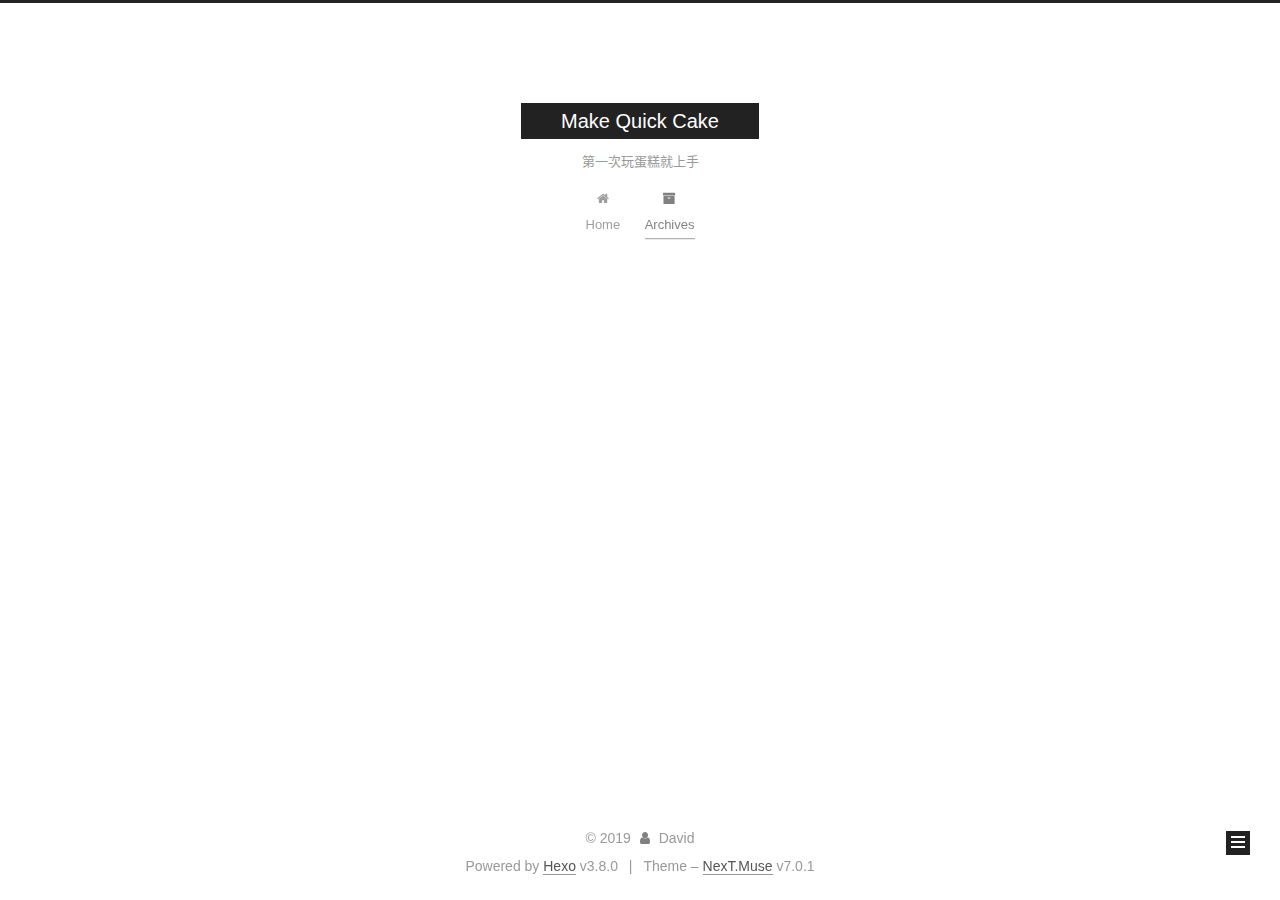
<file: archives/index.html>
<!DOCTYPE html>












  


<html class="theme-next muse use-motion" lang="zh-tw">
<head><meta name="generator" content="Hexo 3.8.0">
  <meta charset="UTF-8">
<meta http-equiv="X-UA-Compatible" content="IE=edge">
<meta name="viewport" content="width=device-width, initial-scale=1, maximum-scale=2">
<meta name="theme-color" content="#222">
























<link rel="stylesheet" href="/lib/font-awesome/css/font-awesome.min.css?v=4.6.2">

<link rel="stylesheet" href="/css/main.css?v=7.0.1">


  <link rel="apple-touch-icon" sizes="180x180" href="/images/apple-touch-icon-next.png?v=7.0.1">


  <link rel="icon" type="image/png" sizes="32x32" href="/images/favicon-32x32-next.png?v=7.0.1">


  <link rel="icon" type="image/png" sizes="16x16" href="/images/favicon-16x16-next.png?v=7.0.1">


  <link rel="mask-icon" href="/images/logo.svg?v=7.0.1" color="#222">







<script id="hexo.configurations">
  var NexT = window.NexT || {};
  var CONFIG = {
    root: '/',
    scheme: 'Muse',
    version: '7.0.1',
    sidebar: {"position":"left","display":"post","offset":12,"onmobile":false,"dimmer":false},
    back2top: true,
    back2top_sidebar: false,
    fancybox: false,
    fastclick: false,
    lazyload: false,
    tabs: true,
    motion: {"enable":true,"async":false,"transition":{"post_block":"fadeIn","post_header":"slideDownIn","post_body":"slideDownIn","coll_header":"slideLeftIn","sidebar":"slideUpIn"}},
    algolia: {
      applicationID: '',
      apiKey: '',
      indexName: '',
      hits: {"per_page":10},
      labels: {"input_placeholder":"Search for Posts","hits_empty":"We didn't find any results for the search: ${query}","hits_stats":"${hits} results found in ${time} ms"}
    }
  };
</script>


  




  <meta property="og:type" content="website">
<meta property="og:title" content="Make Quick Cake">
<meta property="og:url" content="http://make-cake.com/archives/index.html">
<meta property="og:site_name" content="Make Quick Cake">
<meta property="og:locale" content="zh-tw">
<meta name="twitter:card" content="summary">
<meta name="twitter:title" content="Make Quick Cake">






  <link rel="canonical" href="http://make-cake.com/archives/">



<script id="page.configurations">
  CONFIG.page = {
    sidebar: "",
  };
</script>

  <title>Archive | Make Quick Cake</title>
  












  <noscript>
  <style>
  .use-motion .motion-element,
  .use-motion .brand,
  .use-motion .menu-item,
  .sidebar-inner,
  .use-motion .post-block,
  .use-motion .pagination,
  .use-motion .comments,
  .use-motion .post-header,
  .use-motion .post-body,
  .use-motion .collection-title { opacity: initial; }

  .use-motion .logo,
  .use-motion .site-title,
  .use-motion .site-subtitle {
    opacity: initial;
    top: initial;
  }

  .use-motion .logo-line-before i { left: initial; }
  .use-motion .logo-line-after i { right: initial; }
  </style>
</noscript>

</head>

<body itemscope itemtype="http://schema.org/WebPage" lang="zh-tw">

  
  
    
  

  <div class="container sidebar-position-left page-archive">
    <div class="headband"></div>

    <header id="header" class="header" itemscope itemtype="http://schema.org/WPHeader">
      <div class="header-inner"><div class="site-brand-wrapper">
  <div class="site-meta">
    

    <div class="custom-logo-site-title">
      <a href="/" class="brand" rel="start">
        <span class="logo-line-before"><i></i></span>
        <span class="site-title">Make Quick Cake</span>
        <span class="logo-line-after"><i></i></span>
      </a>
    </div>
    
      
        <p class="site-subtitle">第一次玩蛋糕就上手</p>
      
    
    
  </div>

  <div class="site-nav-toggle">
    <button aria-label="Toggle navigation bar">
      <span class="btn-bar"></span>
      <span class="btn-bar"></span>
      <span class="btn-bar"></span>
    </button>
  </div>
</div>



<nav class="site-nav">
  
    <ul id="menu" class="menu">
      
        
        
        
          
          <li class="menu-item menu-item-home">

    
    
    
      
    

    

    <a href="/" rel="section"><i class="menu-item-icon fa fa-fw fa-home"></i> <br>Home</a>

  </li>
        
        
        
          
          <li class="menu-item menu-item-archives menu-item-active">

    
    
    
      
    

    

    <a href="/archives/" rel="section"><i class="menu-item-icon fa fa-fw fa-archive"></i> <br>Archives</a>

  </li>

      
      
    </ul>
  

  
    

    
    
      
      
    
      
      
    
    

  


  

  
</nav>



  



</div>
    </header>

    


    <main id="main" class="main">
      <div class="main-inner">
        <div class="content-wrap">
          
          <div id="content" class="content">
            

  
  
  
  <div class="post-block archive">
    <div id="posts" class="posts-collapse">
      <span class="archive-move-on"></span>

      
      <span class="archive-page-counter">
        
        
        
          
        
        Um..! 1 post. Keep on posting.
      </span>
      

      

        
        
        

        
          
          <div class="collection-title">
            <h1 class="archive-year" id="archive-year-2019">2019</h1>
          </div>
        
        

        

  <article class="post post-type-normal" itemscope itemtype="http://schema.org/Article">
    <header class="post-header">

      <h2 class="post-title">
        
          <a class="post-title-link" href="/2019/03/30/make-first-cake/" itemprop="url">
            
              <span itemprop="name">讓你的第一個蛋糕出爐</span>
            
          </a>
        
      </h2>

      <div class="post-meta">
        <time class="post-time" itemprop="dateCreated" datetime="2019-03-30T00:00:00+08:00" content="2019-03-30">
          03-30
        </time>
      </div>

    </header>
  </article>



      

    </div>
  </div>
  
  
  

  



          </div>
          

        </div>
        
          
  
  <div class="sidebar-toggle">
    <div class="sidebar-toggle-line-wrap">
      <span class="sidebar-toggle-line sidebar-toggle-line-first"></span>
      <span class="sidebar-toggle-line sidebar-toggle-line-middle"></span>
      <span class="sidebar-toggle-line sidebar-toggle-line-last"></span>
    </div>
  </div>

  <aside id="sidebar" class="sidebar">
    <div class="sidebar-inner">

      

      

      <div class="site-overview-wrap sidebar-panel sidebar-panel-active">
        <div class="site-overview">
          <div class="site-author motion-element" itemprop="author" itemscope itemtype="http://schema.org/Person">
            
              <p class="site-author-name" itemprop="name">David</p>
              <div class="site-description motion-element" itemprop="description"></div>
          </div>

          
            <nav class="site-state motion-element">
              
                <div class="site-state-item site-state-posts">
                
                  <a href="/archives/">
                
                    <span class="site-state-item-count">1</span>
                    <span class="site-state-item-name">posts</span>
                  </a>
                </div>
              

              
                
                
                <div class="site-state-item site-state-categories">
                  
                    
                    
                      
                    
                    <span class="site-state-item-count">1</span>
                    <span class="site-state-item-name">categories</span>
                  
                </div>
              

              
                
                
                <div class="site-state-item site-state-tags">
                  
                    
                    
                      
                    
                      
                    
                      
                    
                      
                    
                      
                    
                      
                    
                    <span class="site-state-item-count">6</span>
                    <span class="site-state-item-name">tags</span>
                  
                </div>
              
            </nav>
          

          

          

          

          

          
          

          
            
          
          

        </div>
      </div>

      

      

    </div>
  </aside>
  


        
      </div>
    </main>

    <footer id="footer" class="footer">
      <div class="footer-inner">
        <div class="copyright">&copy; <span itemprop="copyrightYear">2019</span>
  <span class="with-love" id="animate">
    <i class="fa fa-user"></i>
  </span>
  <span class="author" itemprop="copyrightHolder">David</span>

  

  
</div>


  <div class="powered-by">Powered by <a href="https://hexo.io" class="theme-link" rel="noopener" target="_blank">Hexo</a> v3.8.0</div>



  <span class="post-meta-divider">|</span>



  <div class="theme-info">Theme – <a href="https://theme-next.org" class="theme-link" rel="noopener" target="_blank">NexT.Muse</a> v7.0.1</div>




        








        
      </div>
    </footer>

    
      <div class="back-to-top">
        <i class="fa fa-arrow-up"></i>
        
      </div>
    

    

    

    
  </div>

  

<script>
  if (Object.prototype.toString.call(window.Promise) !== '[object Function]') {
    window.Promise = null;
  }
</script>


























  
  <script src="/lib/jquery/index.js?v=2.1.3"></script>

  
  <script src="/lib/velocity/velocity.min.js?v=1.2.1"></script>

  
  <script src="/lib/velocity/velocity.ui.min.js?v=1.2.1"></script>


  


  <script src="/js/src/utils.js?v=7.0.1"></script>

  <script src="/js/src/motion.js?v=7.0.1"></script>



  
  


  <script src="/js/src/schemes/muse.js?v=7.0.1"></script>



  

  


  <script src="/js/src/next-boot.js?v=7.0.1"></script>


  

  

  

  



  




  

  

  

  

  

  

  

  

  

  

  

  

  

  

</body>
</html>
</file>
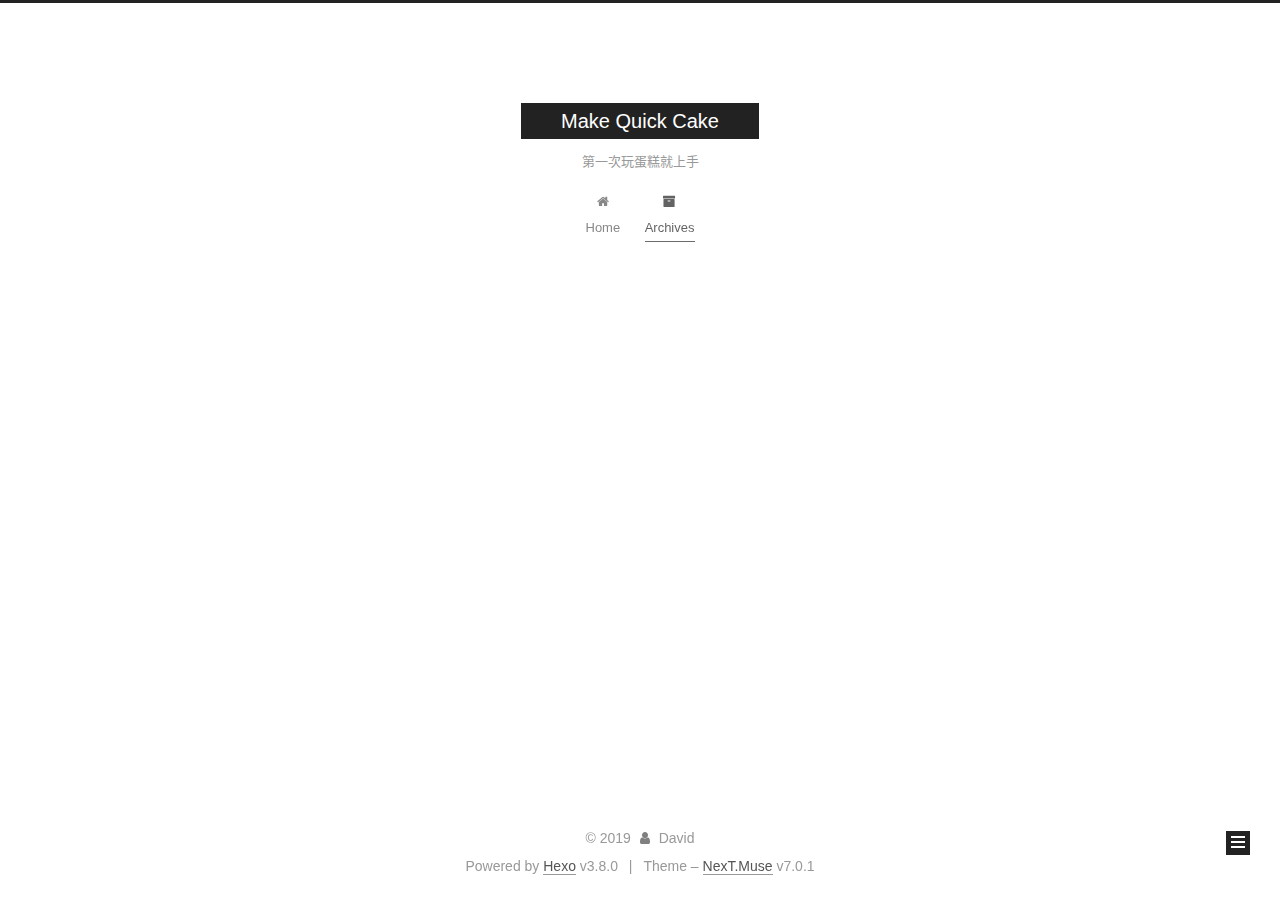
<file: archives/2019/index.html>
<!DOCTYPE html>












  


<html class="theme-next muse use-motion" lang="zh-tw">
<head><meta name="generator" content="Hexo 3.8.0">
  <meta charset="UTF-8">
<meta http-equiv="X-UA-Compatible" content="IE=edge">
<meta name="viewport" content="width=device-width, initial-scale=1, maximum-scale=2">
<meta name="theme-color" content="#222">
























<link rel="stylesheet" href="/lib/font-awesome/css/font-awesome.min.css?v=4.6.2">

<link rel="stylesheet" href="/css/main.css?v=7.0.1">


  <link rel="apple-touch-icon" sizes="180x180" href="/images/apple-touch-icon-next.png?v=7.0.1">


  <link rel="icon" type="image/png" sizes="32x32" href="/images/favicon-32x32-next.png?v=7.0.1">


  <link rel="icon" type="image/png" sizes="16x16" href="/images/favicon-16x16-next.png?v=7.0.1">


  <link rel="mask-icon" href="/images/logo.svg?v=7.0.1" color="#222">







<script id="hexo.configurations">
  var NexT = window.NexT || {};
  var CONFIG = {
    root: '/',
    scheme: 'Muse',
    version: '7.0.1',
    sidebar: {"position":"left","display":"post","offset":12,"onmobile":false,"dimmer":false},
    back2top: true,
    back2top_sidebar: false,
    fancybox: false,
    fastclick: false,
    lazyload: false,
    tabs: true,
    motion: {"enable":true,"async":false,"transition":{"post_block":"fadeIn","post_header":"slideDownIn","post_body":"slideDownIn","coll_header":"slideLeftIn","sidebar":"slideUpIn"}},
    algolia: {
      applicationID: '',
      apiKey: '',
      indexName: '',
      hits: {"per_page":10},
      labels: {"input_placeholder":"Search for Posts","hits_empty":"We didn't find any results for the search: ${query}","hits_stats":"${hits} results found in ${time} ms"}
    }
  };
</script>


  




  <meta property="og:type" content="website">
<meta property="og:title" content="Make Quick Cake">
<meta property="og:url" content="http://make-cake.com/archives/2019/index.html">
<meta property="og:site_name" content="Make Quick Cake">
<meta property="og:locale" content="zh-tw">
<meta name="twitter:card" content="summary">
<meta name="twitter:title" content="Make Quick Cake">






  <link rel="canonical" href="http://make-cake.com/archives/2019/">



<script id="page.configurations">
  CONFIG.page = {
    sidebar: "",
  };
</script>

  <title>Archive | Make Quick Cake</title>
  












  <noscript>
  <style>
  .use-motion .motion-element,
  .use-motion .brand,
  .use-motion .menu-item,
  .sidebar-inner,
  .use-motion .post-block,
  .use-motion .pagination,
  .use-motion .comments,
  .use-motion .post-header,
  .use-motion .post-body,
  .use-motion .collection-title { opacity: initial; }

  .use-motion .logo,
  .use-motion .site-title,
  .use-motion .site-subtitle {
    opacity: initial;
    top: initial;
  }

  .use-motion .logo-line-before i { left: initial; }
  .use-motion .logo-line-after i { right: initial; }
  </style>
</noscript>

</head>

<body itemscope itemtype="http://schema.org/WebPage" lang="zh-tw">

  
  
    
  

  <div class="container sidebar-position-left page-archive">
    <div class="headband"></div>

    <header id="header" class="header" itemscope itemtype="http://schema.org/WPHeader">
      <div class="header-inner"><div class="site-brand-wrapper">
  <div class="site-meta">
    

    <div class="custom-logo-site-title">
      <a href="/" class="brand" rel="start">
        <span class="logo-line-before"><i></i></span>
        <span class="site-title">Make Quick Cake</span>
        <span class="logo-line-after"><i></i></span>
      </a>
    </div>
    
      
        <p class="site-subtitle">第一次玩蛋糕就上手</p>
      
    
    
  </div>

  <div class="site-nav-toggle">
    <button aria-label="Toggle navigation bar">
      <span class="btn-bar"></span>
      <span class="btn-bar"></span>
      <span class="btn-bar"></span>
    </button>
  </div>
</div>



<nav class="site-nav">
  
    <ul id="menu" class="menu">
      
        
        
        
          
          <li class="menu-item menu-item-home">

    
    
    
      
    

    

    <a href="/" rel="section"><i class="menu-item-icon fa fa-fw fa-home"></i> <br>Home</a>

  </li>
        
        
        
          
          <li class="menu-item menu-item-archives menu-item-active">

    
    
    
      
    

    

    <a href="/archives/" rel="section"><i class="menu-item-icon fa fa-fw fa-archive"></i> <br>Archives</a>

  </li>

      
      
    </ul>
  

  
    

    
    
      
      
    
      
      
    
    

  


  

  
</nav>



  



</div>
    </header>

    


    <main id="main" class="main">
      <div class="main-inner">
        <div class="content-wrap">
          
          <div id="content" class="content">
            

  
  
  
  <div class="post-block archive">
    <div id="posts" class="posts-collapse">
      <span class="archive-move-on"></span>

      
      <span class="archive-page-counter">
        
        
        
          
        
        Um..! 1 post. Keep on posting.
      </span>
      

      

        
        
        

        
          
          <div class="collection-title">
            <h1 class="archive-year" id="archive-year-2019">2019</h1>
          </div>
        
        

        

  <article class="post post-type-normal" itemscope itemtype="http://schema.org/Article">
    <header class="post-header">

      <h2 class="post-title">
        
          <a class="post-title-link" href="/2019/03/30/make-first-cake/" itemprop="url">
            
              <span itemprop="name">讓你的第一個蛋糕出爐</span>
            
          </a>
        
      </h2>

      <div class="post-meta">
        <time class="post-time" itemprop="dateCreated" datetime="2019-03-30T00:00:00+08:00" content="2019-03-30">
          03-30
        </time>
      </div>

    </header>
  </article>



      

    </div>
  </div>
  
  
  

  



          </div>
          

        </div>
        
          
  
  <div class="sidebar-toggle">
    <div class="sidebar-toggle-line-wrap">
      <span class="sidebar-toggle-line sidebar-toggle-line-first"></span>
      <span class="sidebar-toggle-line sidebar-toggle-line-middle"></span>
      <span class="sidebar-toggle-line sidebar-toggle-line-last"></span>
    </div>
  </div>

  <aside id="sidebar" class="sidebar">
    <div class="sidebar-inner">

      

      

      <div class="site-overview-wrap sidebar-panel sidebar-panel-active">
        <div class="site-overview">
          <div class="site-author motion-element" itemprop="author" itemscope itemtype="http://schema.org/Person">
            
              <p class="site-author-name" itemprop="name">David</p>
              <div class="site-description motion-element" itemprop="description"></div>
          </div>

          
            <nav class="site-state motion-element">
              
                <div class="site-state-item site-state-posts">
                
                  <a href="/archives/">
                
                    <span class="site-state-item-count">1</span>
                    <span class="site-state-item-name">posts</span>
                  </a>
                </div>
              

              
                
                
                <div class="site-state-item site-state-categories">
                  
                    
                    
                      
                    
                    <span class="site-state-item-count">1</span>
                    <span class="site-state-item-name">categories</span>
                  
                </div>
              

              
                
                
                <div class="site-state-item site-state-tags">
                  
                    
                    
                      
                    
                      
                    
                      
                    
                      
                    
                      
                    
                      
                    
                    <span class="site-state-item-count">6</span>
                    <span class="site-state-item-name">tags</span>
                  
                </div>
              
            </nav>
          

          

          

          

          

          
          

          
            
          
          

        </div>
      </div>

      

      

    </div>
  </aside>
  


        
      </div>
    </main>

    <footer id="footer" class="footer">
      <div class="footer-inner">
        <div class="copyright">&copy; <span itemprop="copyrightYear">2019</span>
  <span class="with-love" id="animate">
    <i class="fa fa-user"></i>
  </span>
  <span class="author" itemprop="copyrightHolder">David</span>

  

  
</div>


  <div class="powered-by">Powered by <a href="https://hexo.io" class="theme-link" rel="noopener" target="_blank">Hexo</a> v3.8.0</div>



  <span class="post-meta-divider">|</span>



  <div class="theme-info">Theme – <a href="https://theme-next.org" class="theme-link" rel="noopener" target="_blank">NexT.Muse</a> v7.0.1</div>




        








        
      </div>
    </footer>

    
      <div class="back-to-top">
        <i class="fa fa-arrow-up"></i>
        
      </div>
    

    

    

    
  </div>

  

<script>
  if (Object.prototype.toString.call(window.Promise) !== '[object Function]') {
    window.Promise = null;
  }
</script>


























  
  <script src="/lib/jquery/index.js?v=2.1.3"></script>

  
  <script src="/lib/velocity/velocity.min.js?v=1.2.1"></script>

  
  <script src="/lib/velocity/velocity.ui.min.js?v=1.2.1"></script>


  


  <script src="/js/src/utils.js?v=7.0.1"></script>

  <script src="/js/src/motion.js?v=7.0.1"></script>



  
  


  <script src="/js/src/schemes/muse.js?v=7.0.1"></script>



  

  


  <script src="/js/src/next-boot.js?v=7.0.1"></script>


  

  

  

  



  




  

  

  

  

  

  

  

  

  

  

  

  

  

  

</body>
</html>
</file>
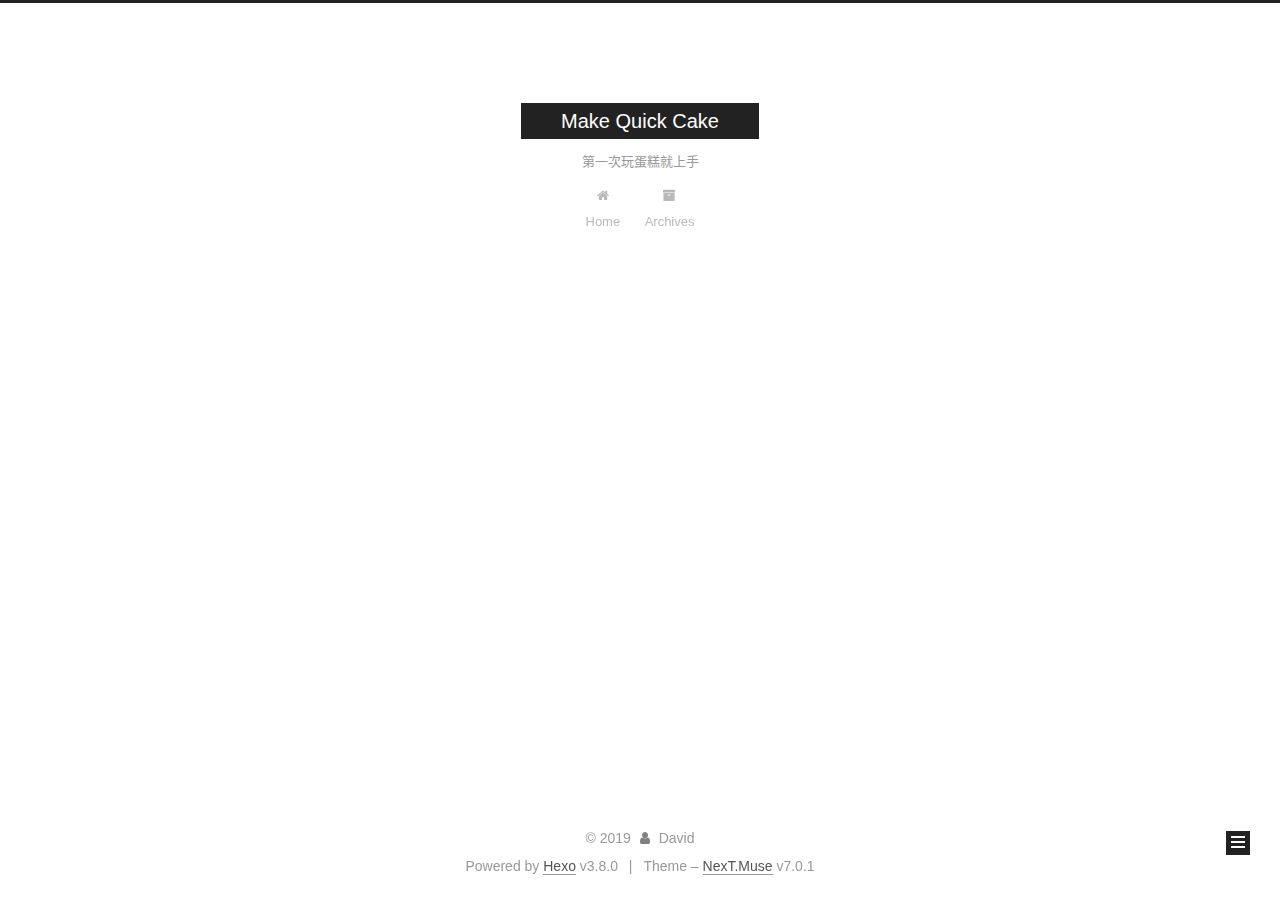
<file: categories/蛋糕/index.html>
<!DOCTYPE html>












  


<html class="theme-next muse use-motion" lang="zh-tw">
<head><meta name="generator" content="Hexo 3.8.0">
  <meta charset="UTF-8">
<meta http-equiv="X-UA-Compatible" content="IE=edge">
<meta name="viewport" content="width=device-width, initial-scale=1, maximum-scale=2">
<meta name="theme-color" content="#222">
























<link rel="stylesheet" href="/lib/font-awesome/css/font-awesome.min.css?v=4.6.2">

<link rel="stylesheet" href="/css/main.css?v=7.0.1">


  <link rel="apple-touch-icon" sizes="180x180" href="/images/apple-touch-icon-next.png?v=7.0.1">


  <link rel="icon" type="image/png" sizes="32x32" href="/images/favicon-32x32-next.png?v=7.0.1">


  <link rel="icon" type="image/png" sizes="16x16" href="/images/favicon-16x16-next.png?v=7.0.1">


  <link rel="mask-icon" href="/images/logo.svg?v=7.0.1" color="#222">







<script id="hexo.configurations">
  var NexT = window.NexT || {};
  var CONFIG = {
    root: '/',
    scheme: 'Muse',
    version: '7.0.1',
    sidebar: {"position":"left","display":"post","offset":12,"onmobile":false,"dimmer":false},
    back2top: true,
    back2top_sidebar: false,
    fancybox: false,
    fastclick: false,
    lazyload: false,
    tabs: true,
    motion: {"enable":true,"async":false,"transition":{"post_block":"fadeIn","post_header":"slideDownIn","post_body":"slideDownIn","coll_header":"slideLeftIn","sidebar":"slideUpIn"}},
    algolia: {
      applicationID: '',
      apiKey: '',
      indexName: '',
      hits: {"per_page":10},
      labels: {"input_placeholder":"Search for Posts","hits_empty":"We didn't find any results for the search: ${query}","hits_stats":"${hits} results found in ${time} ms"}
    }
  };
</script>


  




  <meta property="og:type" content="website">
<meta property="og:title" content="Make Quick Cake">
<meta property="og:url" content="http://make-cake.com/categories/蛋糕/index.html">
<meta property="og:site_name" content="Make Quick Cake">
<meta property="og:locale" content="zh-tw">
<meta name="twitter:card" content="summary">
<meta name="twitter:title" content="Make Quick Cake">






  <link rel="canonical" href="http://make-cake.com/categories/蛋糕/">



<script id="page.configurations">
  CONFIG.page = {
    sidebar: "",
  };
</script>

  <title>Category: 蛋糕 | Make Quick Cake</title>
  












  <noscript>
  <style>
  .use-motion .motion-element,
  .use-motion .brand,
  .use-motion .menu-item,
  .sidebar-inner,
  .use-motion .post-block,
  .use-motion .pagination,
  .use-motion .comments,
  .use-motion .post-header,
  .use-motion .post-body,
  .use-motion .collection-title { opacity: initial; }

  .use-motion .logo,
  .use-motion .site-title,
  .use-motion .site-subtitle {
    opacity: initial;
    top: initial;
  }

  .use-motion .logo-line-before i { left: initial; }
  .use-motion .logo-line-after i { right: initial; }
  </style>
</noscript>

</head>

<body itemscope itemtype="http://schema.org/WebPage" lang="zh-tw">

  
  
    
  

  <div class="container sidebar-position-left ">
    <div class="headband"></div>

    <header id="header" class="header" itemscope itemtype="http://schema.org/WPHeader">
      <div class="header-inner"><div class="site-brand-wrapper">
  <div class="site-meta">
    

    <div class="custom-logo-site-title">
      <a href="/" class="brand" rel="start">
        <span class="logo-line-before"><i></i></span>
        <span class="site-title">Make Quick Cake</span>
        <span class="logo-line-after"><i></i></span>
      </a>
    </div>
    
      
        <p class="site-subtitle">第一次玩蛋糕就上手</p>
      
    
    
  </div>

  <div class="site-nav-toggle">
    <button aria-label="Toggle navigation bar">
      <span class="btn-bar"></span>
      <span class="btn-bar"></span>
      <span class="btn-bar"></span>
    </button>
  </div>
</div>



<nav class="site-nav">
  
    <ul id="menu" class="menu">
      
        
        
        
          
          <li class="menu-item menu-item-home">

    
    
    
      
    

    

    <a href="/" rel="section"><i class="menu-item-icon fa fa-fw fa-home"></i> <br>Home</a>

  </li>
        
        
        
          
          <li class="menu-item menu-item-archives">

    
    
    
      
    

    

    <a href="/archives/" rel="section"><i class="menu-item-icon fa fa-fw fa-archive"></i> <br>Archives</a>

  </li>

      
      
    </ul>
  

  
    

    
    
      
      
    
      
      
    
    

  


  

  
</nav>



  



</div>
    </header>

    


    <main id="main" class="main">
      <div class="main-inner">
        <div class="content-wrap">
          
          <div id="content" class="content">
            

  
  
  
  <div class="post-block category">

    <div id="posts" class="posts-collapse">
      <div class="collection-title">
        <h1>蛋糕<small>Category</small>
        </h1>
      </div>

      
        

  <article class="post post-type-normal" itemscope itemtype="http://schema.org/Article">
    <header class="post-header">

      <h2 class="post-title">
        
          <a class="post-title-link" href="/2019/03/30/make-first-cake/" itemprop="url">
            
              <span itemprop="name">讓你的第一個蛋糕出爐</span>
            
          </a>
        
      </h2>

      <div class="post-meta">
        <time class="post-time" itemprop="dateCreated" datetime="2019-03-30T00:00:00+08:00" content="2019-03-30">
          03-30
        </time>
      </div>

    </header>
  </article>


      
    </div>

  </div>
  
  
  

  



          </div>
          

        </div>
        
          
  
  <div class="sidebar-toggle">
    <div class="sidebar-toggle-line-wrap">
      <span class="sidebar-toggle-line sidebar-toggle-line-first"></span>
      <span class="sidebar-toggle-line sidebar-toggle-line-middle"></span>
      <span class="sidebar-toggle-line sidebar-toggle-line-last"></span>
    </div>
  </div>

  <aside id="sidebar" class="sidebar">
    <div class="sidebar-inner">

      

      

      <div class="site-overview-wrap sidebar-panel sidebar-panel-active">
        <div class="site-overview">
          <div class="site-author motion-element" itemprop="author" itemscope itemtype="http://schema.org/Person">
            
              <p class="site-author-name" itemprop="name">David</p>
              <div class="site-description motion-element" itemprop="description"></div>
          </div>

          
            <nav class="site-state motion-element">
              
                <div class="site-state-item site-state-posts">
                
                  <a href="/archives/">
                
                    <span class="site-state-item-count">1</span>
                    <span class="site-state-item-name">posts</span>
                  </a>
                </div>
              

              
                
                
                <div class="site-state-item site-state-categories">
                  
                    
                    
                      
                    
                    <span class="site-state-item-count">1</span>
                    <span class="site-state-item-name">categories</span>
                  
                </div>
              

              
                
                
                <div class="site-state-item site-state-tags">
                  
                    
                    
                      
                    
                      
                    
                      
                    
                      
                    
                      
                    
                      
                    
                    <span class="site-state-item-count">6</span>
                    <span class="site-state-item-name">tags</span>
                  
                </div>
              
            </nav>
          

          

          

          

          

          
          

          
            
          
          

        </div>
      </div>

      

      

    </div>
  </aside>
  


        
      </div>
    </main>

    <footer id="footer" class="footer">
      <div class="footer-inner">
        <div class="copyright">&copy; <span itemprop="copyrightYear">2019</span>
  <span class="with-love" id="animate">
    <i class="fa fa-user"></i>
  </span>
  <span class="author" itemprop="copyrightHolder">David</span>

  

  
</div>


  <div class="powered-by">Powered by <a href="https://hexo.io" class="theme-link" rel="noopener" target="_blank">Hexo</a> v3.8.0</div>



  <span class="post-meta-divider">|</span>



  <div class="theme-info">Theme – <a href="https://theme-next.org" class="theme-link" rel="noopener" target="_blank">NexT.Muse</a> v7.0.1</div>




        








        
      </div>
    </footer>

    
      <div class="back-to-top">
        <i class="fa fa-arrow-up"></i>
        
      </div>
    

    

    

    
  </div>

  

<script>
  if (Object.prototype.toString.call(window.Promise) !== '[object Function]') {
    window.Promise = null;
  }
</script>


























  
  <script src="/lib/jquery/index.js?v=2.1.3"></script>

  
  <script src="/lib/velocity/velocity.min.js?v=1.2.1"></script>

  
  <script src="/lib/velocity/velocity.ui.min.js?v=1.2.1"></script>


  


  <script src="/js/src/utils.js?v=7.0.1"></script>

  <script src="/js/src/motion.js?v=7.0.1"></script>



  
  


  <script src="/js/src/schemes/muse.js?v=7.0.1"></script>



  

  


  <script src="/js/src/next-boot.js?v=7.0.1"></script>


  

  

  

  



  




  

  

  

  

  

  

  

  

  

  

  

  

  

  

</body>
</html>
</file>
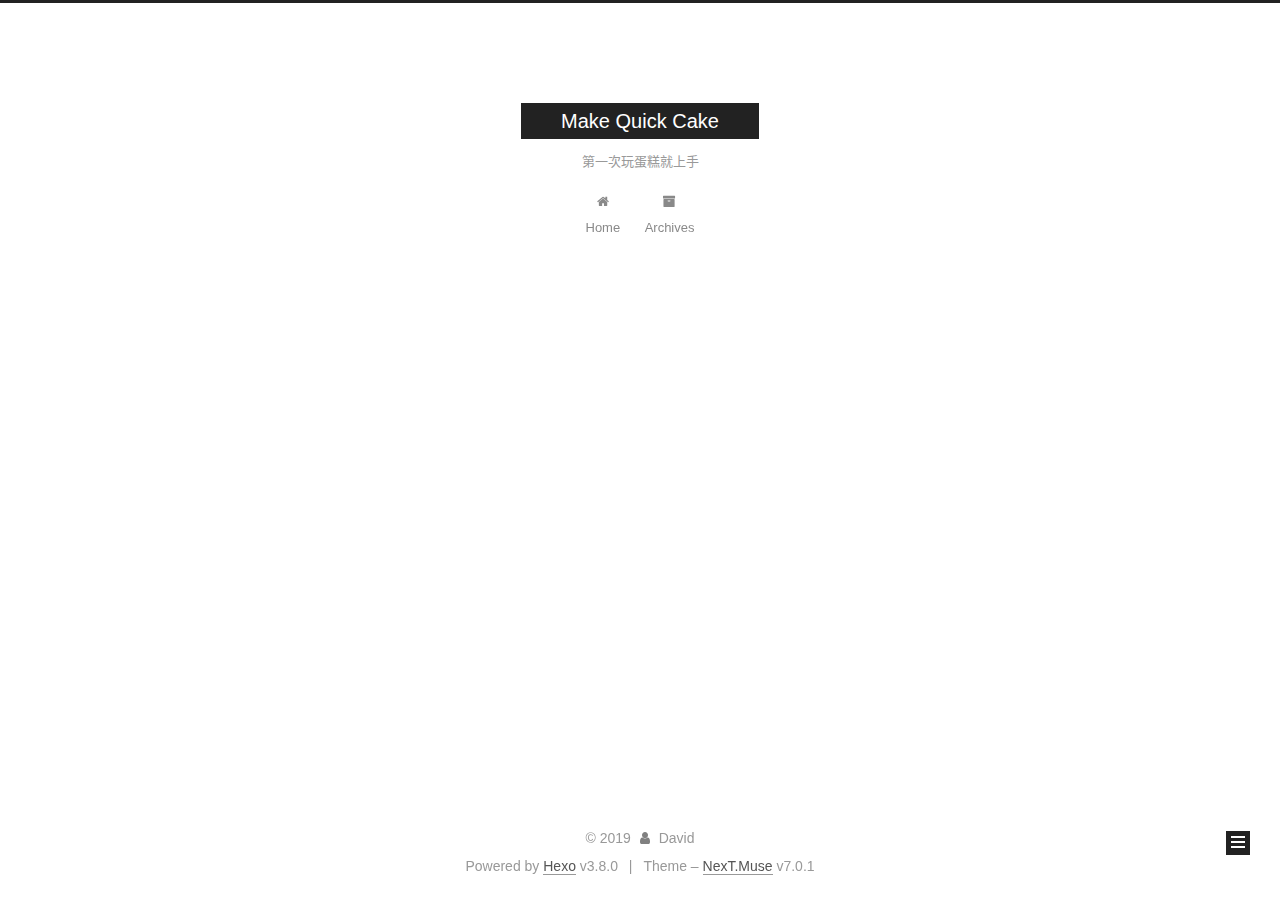
<file: tags/初學者/index.html>
<!DOCTYPE html>












  


<html class="theme-next muse use-motion" lang="zh-tw">
<head><meta name="generator" content="Hexo 3.8.0">
  <meta charset="UTF-8">
<meta http-equiv="X-UA-Compatible" content="IE=edge">
<meta name="viewport" content="width=device-width, initial-scale=1, maximum-scale=2">
<meta name="theme-color" content="#222">
























<link rel="stylesheet" href="/lib/font-awesome/css/font-awesome.min.css?v=4.6.2">

<link rel="stylesheet" href="/css/main.css?v=7.0.1">


  <link rel="apple-touch-icon" sizes="180x180" href="/images/apple-touch-icon-next.png?v=7.0.1">


  <link rel="icon" type="image/png" sizes="32x32" href="/images/favicon-32x32-next.png?v=7.0.1">


  <link rel="icon" type="image/png" sizes="16x16" href="/images/favicon-16x16-next.png?v=7.0.1">


  <link rel="mask-icon" href="/images/logo.svg?v=7.0.1" color="#222">







<script id="hexo.configurations">
  var NexT = window.NexT || {};
  var CONFIG = {
    root: '/',
    scheme: 'Muse',
    version: '7.0.1',
    sidebar: {"position":"left","display":"post","offset":12,"onmobile":false,"dimmer":false},
    back2top: true,
    back2top_sidebar: false,
    fancybox: false,
    fastclick: false,
    lazyload: false,
    tabs: true,
    motion: {"enable":true,"async":false,"transition":{"post_block":"fadeIn","post_header":"slideDownIn","post_body":"slideDownIn","coll_header":"slideLeftIn","sidebar":"slideUpIn"}},
    algolia: {
      applicationID: '',
      apiKey: '',
      indexName: '',
      hits: {"per_page":10},
      labels: {"input_placeholder":"Search for Posts","hits_empty":"We didn't find any results for the search: ${query}","hits_stats":"${hits} results found in ${time} ms"}
    }
  };
</script>


  




  <meta property="og:type" content="website">
<meta property="og:title" content="Make Quick Cake">
<meta property="og:url" content="http://make-cake.com/tags/初學者/index.html">
<meta property="og:site_name" content="Make Quick Cake">
<meta property="og:locale" content="zh-tw">
<meta name="twitter:card" content="summary">
<meta name="twitter:title" content="Make Quick Cake">






  <link rel="canonical" href="http://make-cake.com/tags/初學者/">



<script id="page.configurations">
  CONFIG.page = {
    sidebar: "",
  };
</script>

  <title>Tag: 初學者 | Make Quick Cake</title>
  












  <noscript>
  <style>
  .use-motion .motion-element,
  .use-motion .brand,
  .use-motion .menu-item,
  .sidebar-inner,
  .use-motion .post-block,
  .use-motion .pagination,
  .use-motion .comments,
  .use-motion .post-header,
  .use-motion .post-body,
  .use-motion .collection-title { opacity: initial; }

  .use-motion .logo,
  .use-motion .site-title,
  .use-motion .site-subtitle {
    opacity: initial;
    top: initial;
  }

  .use-motion .logo-line-before i { left: initial; }
  .use-motion .logo-line-after i { right: initial; }
  </style>
</noscript>

</head>

<body itemscope itemtype="http://schema.org/WebPage" lang="zh-tw">

  
  
    
  

  <div class="container sidebar-position-left ">
    <div class="headband"></div>

    <header id="header" class="header" itemscope itemtype="http://schema.org/WPHeader">
      <div class="header-inner"><div class="site-brand-wrapper">
  <div class="site-meta">
    

    <div class="custom-logo-site-title">
      <a href="/" class="brand" rel="start">
        <span class="logo-line-before"><i></i></span>
        <span class="site-title">Make Quick Cake</span>
        <span class="logo-line-after"><i></i></span>
      </a>
    </div>
    
      
        <p class="site-subtitle">第一次玩蛋糕就上手</p>
      
    
    
  </div>

  <div class="site-nav-toggle">
    <button aria-label="Toggle navigation bar">
      <span class="btn-bar"></span>
      <span class="btn-bar"></span>
      <span class="btn-bar"></span>
    </button>
  </div>
</div>



<nav class="site-nav">
  
    <ul id="menu" class="menu">
      
        
        
        
          
          <li class="menu-item menu-item-home">

    
    
    
      
    

    

    <a href="/" rel="section"><i class="menu-item-icon fa fa-fw fa-home"></i> <br>Home</a>

  </li>
        
        
        
          
          <li class="menu-item menu-item-archives">

    
    
    
      
    

    

    <a href="/archives/" rel="section"><i class="menu-item-icon fa fa-fw fa-archive"></i> <br>Archives</a>

  </li>

      
      
    </ul>
  

  
    

    
    
      
      
    
      
      
    
    

  


  

  
</nav>



  



</div>
    </header>

    


    <main id="main" class="main">
      <div class="main-inner">
        <div class="content-wrap">
          
          <div id="content" class="content">
            

  
  
  
  <div class="post-block tag">

    <div id="posts" class="posts-collapse">
      <div class="collection-title">
        <h1>初學者<small>Tag</small>
        </h1>
      </div>

      
        

  <article class="post post-type-normal" itemscope itemtype="http://schema.org/Article">
    <header class="post-header">

      <h2 class="post-title">
        
          <a class="post-title-link" href="/2019/03/30/make-first-cake/" itemprop="url">
            
              <span itemprop="name">讓你的第一個蛋糕出爐</span>
            
          </a>
        
      </h2>

      <div class="post-meta">
        <time class="post-time" itemprop="dateCreated" datetime="2019-03-30T00:00:00+08:00" content="2019-03-30">
          03-30
        </time>
      </div>

    </header>
  </article>


      
    </div>

  </div>
  
  
  

  



          </div>
          

        </div>
        
          
  
  <div class="sidebar-toggle">
    <div class="sidebar-toggle-line-wrap">
      <span class="sidebar-toggle-line sidebar-toggle-line-first"></span>
      <span class="sidebar-toggle-line sidebar-toggle-line-middle"></span>
      <span class="sidebar-toggle-line sidebar-toggle-line-last"></span>
    </div>
  </div>

  <aside id="sidebar" class="sidebar">
    <div class="sidebar-inner">

      

      

      <div class="site-overview-wrap sidebar-panel sidebar-panel-active">
        <div class="site-overview">
          <div class="site-author motion-element" itemprop="author" itemscope itemtype="http://schema.org/Person">
            
              <p class="site-author-name" itemprop="name">David</p>
              <div class="site-description motion-element" itemprop="description"></div>
          </div>

          
            <nav class="site-state motion-element">
              
                <div class="site-state-item site-state-posts">
                
                  <a href="/archives/">
                
                    <span class="site-state-item-count">1</span>
                    <span class="site-state-item-name">posts</span>
                  </a>
                </div>
              

              
                
                
                <div class="site-state-item site-state-categories">
                  
                    
                    
                      
                    
                    <span class="site-state-item-count">1</span>
                    <span class="site-state-item-name">categories</span>
                  
                </div>
              

              
                
                
                <div class="site-state-item site-state-tags">
                  
                    
                    
                      
                    
                      
                    
                      
                    
                      
                    
                      
                    
                      
                    
                    <span class="site-state-item-count">6</span>
                    <span class="site-state-item-name">tags</span>
                  
                </div>
              
            </nav>
          

          

          

          

          

          
          

          
            
          
          

        </div>
      </div>

      

      

    </div>
  </aside>
  


        
      </div>
    </main>

    <footer id="footer" class="footer">
      <div class="footer-inner">
        <div class="copyright">&copy; <span itemprop="copyrightYear">2019</span>
  <span class="with-love" id="animate">
    <i class="fa fa-user"></i>
  </span>
  <span class="author" itemprop="copyrightHolder">David</span>

  

  
</div>


  <div class="powered-by">Powered by <a href="https://hexo.io" class="theme-link" rel="noopener" target="_blank">Hexo</a> v3.8.0</div>



  <span class="post-meta-divider">|</span>



  <div class="theme-info">Theme – <a href="https://theme-next.org" class="theme-link" rel="noopener" target="_blank">NexT.Muse</a> v7.0.1</div>




        








        
      </div>
    </footer>

    
      <div class="back-to-top">
        <i class="fa fa-arrow-up"></i>
        
      </div>
    

    

    

    
  </div>

  

<script>
  if (Object.prototype.toString.call(window.Promise) !== '[object Function]') {
    window.Promise = null;
  }
</script>


























  
  <script src="/lib/jquery/index.js?v=2.1.3"></script>

  
  <script src="/lib/velocity/velocity.min.js?v=1.2.1"></script>

  
  <script src="/lib/velocity/velocity.ui.min.js?v=1.2.1"></script>


  


  <script src="/js/src/utils.js?v=7.0.1"></script>

  <script src="/js/src/motion.js?v=7.0.1"></script>



  
  


  <script src="/js/src/schemes/muse.js?v=7.0.1"></script>



  

  


  <script src="/js/src/next-boot.js?v=7.0.1"></script>


  

  

  

  



  




  

  

  

  

  

  

  

  

  

  

  

  

  

  

</body>
</html>
</file>
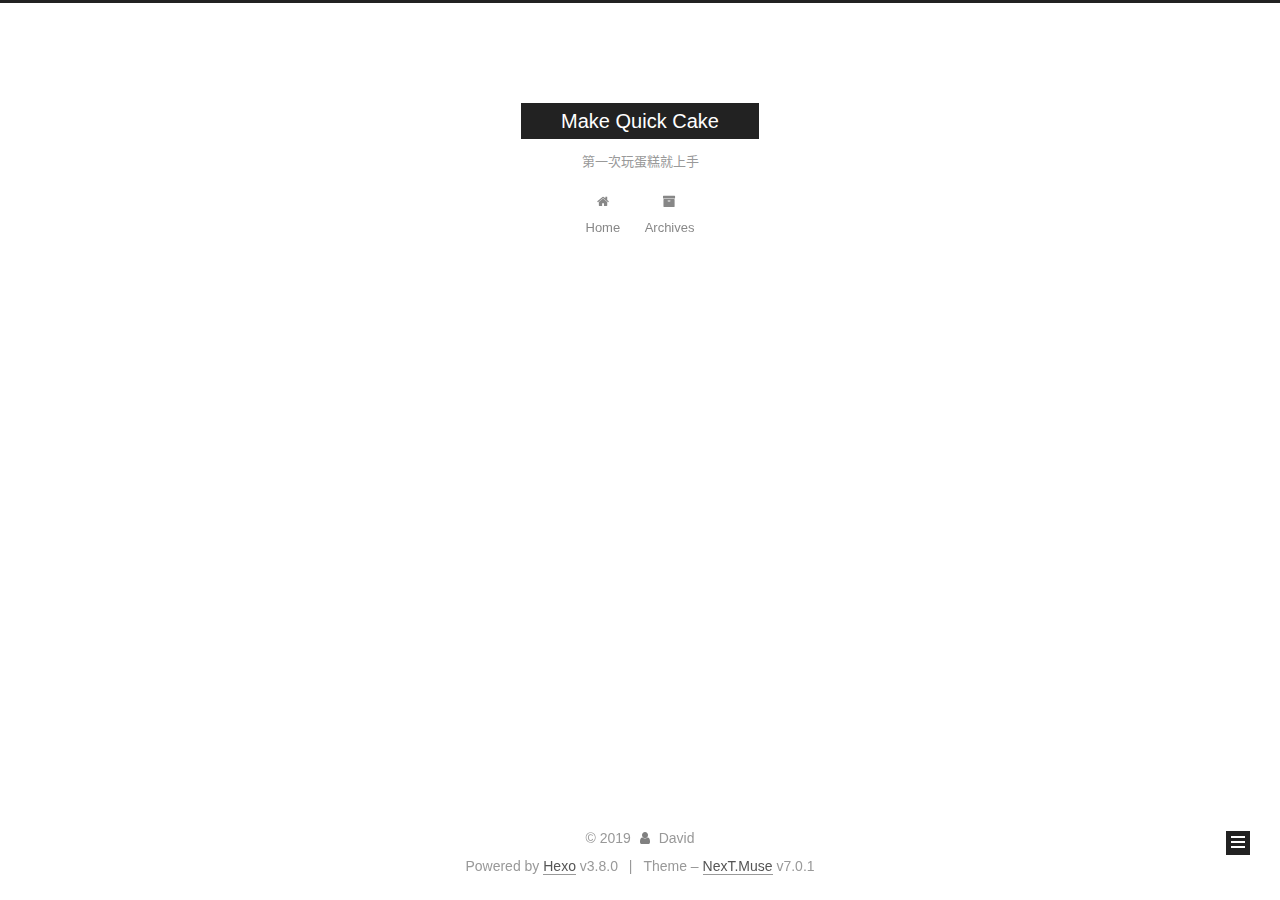
<file: tags/快速上手/index.html>
<!DOCTYPE html>












  


<html class="theme-next muse use-motion" lang="zh-tw">
<head><meta name="generator" content="Hexo 3.8.0">
  <meta charset="UTF-8">
<meta http-equiv="X-UA-Compatible" content="IE=edge">
<meta name="viewport" content="width=device-width, initial-scale=1, maximum-scale=2">
<meta name="theme-color" content="#222">
























<link rel="stylesheet" href="/lib/font-awesome/css/font-awesome.min.css?v=4.6.2">

<link rel="stylesheet" href="/css/main.css?v=7.0.1">


  <link rel="apple-touch-icon" sizes="180x180" href="/images/apple-touch-icon-next.png?v=7.0.1">


  <link rel="icon" type="image/png" sizes="32x32" href="/images/favicon-32x32-next.png?v=7.0.1">


  <link rel="icon" type="image/png" sizes="16x16" href="/images/favicon-16x16-next.png?v=7.0.1">


  <link rel="mask-icon" href="/images/logo.svg?v=7.0.1" color="#222">







<script id="hexo.configurations">
  var NexT = window.NexT || {};
  var CONFIG = {
    root: '/',
    scheme: 'Muse',
    version: '7.0.1',
    sidebar: {"position":"left","display":"post","offset":12,"onmobile":false,"dimmer":false},
    back2top: true,
    back2top_sidebar: false,
    fancybox: false,
    fastclick: false,
    lazyload: false,
    tabs: true,
    motion: {"enable":true,"async":false,"transition":{"post_block":"fadeIn","post_header":"slideDownIn","post_body":"slideDownIn","coll_header":"slideLeftIn","sidebar":"slideUpIn"}},
    algolia: {
      applicationID: '',
      apiKey: '',
      indexName: '',
      hits: {"per_page":10},
      labels: {"input_placeholder":"Search for Posts","hits_empty":"We didn't find any results for the search: ${query}","hits_stats":"${hits} results found in ${time} ms"}
    }
  };
</script>


  




  <meta property="og:type" content="website">
<meta property="og:title" content="Make Quick Cake">
<meta property="og:url" content="http://make-cake.com/tags/快速上手/index.html">
<meta property="og:site_name" content="Make Quick Cake">
<meta property="og:locale" content="zh-tw">
<meta name="twitter:card" content="summary">
<meta name="twitter:title" content="Make Quick Cake">






  <link rel="canonical" href="http://make-cake.com/tags/快速上手/">



<script id="page.configurations">
  CONFIG.page = {
    sidebar: "",
  };
</script>

  <title>Tag: 快速上手 | Make Quick Cake</title>
  












  <noscript>
  <style>
  .use-motion .motion-element,
  .use-motion .brand,
  .use-motion .menu-item,
  .sidebar-inner,
  .use-motion .post-block,
  .use-motion .pagination,
  .use-motion .comments,
  .use-motion .post-header,
  .use-motion .post-body,
  .use-motion .collection-title { opacity: initial; }

  .use-motion .logo,
  .use-motion .site-title,
  .use-motion .site-subtitle {
    opacity: initial;
    top: initial;
  }

  .use-motion .logo-line-before i { left: initial; }
  .use-motion .logo-line-after i { right: initial; }
  </style>
</noscript>

</head>

<body itemscope itemtype="http://schema.org/WebPage" lang="zh-tw">

  
  
    
  

  <div class="container sidebar-position-left ">
    <div class="headband"></div>

    <header id="header" class="header" itemscope itemtype="http://schema.org/WPHeader">
      <div class="header-inner"><div class="site-brand-wrapper">
  <div class="site-meta">
    

    <div class="custom-logo-site-title">
      <a href="/" class="brand" rel="start">
        <span class="logo-line-before"><i></i></span>
        <span class="site-title">Make Quick Cake</span>
        <span class="logo-line-after"><i></i></span>
      </a>
    </div>
    
      
        <p class="site-subtitle">第一次玩蛋糕就上手</p>
      
    
    
  </div>

  <div class="site-nav-toggle">
    <button aria-label="Toggle navigation bar">
      <span class="btn-bar"></span>
      <span class="btn-bar"></span>
      <span class="btn-bar"></span>
    </button>
  </div>
</div>



<nav class="site-nav">
  
    <ul id="menu" class="menu">
      
        
        
        
          
          <li class="menu-item menu-item-home">

    
    
    
      
    

    

    <a href="/" rel="section"><i class="menu-item-icon fa fa-fw fa-home"></i> <br>Home</a>

  </li>
        
        
        
          
          <li class="menu-item menu-item-archives">

    
    
    
      
    

    

    <a href="/archives/" rel="section"><i class="menu-item-icon fa fa-fw fa-archive"></i> <br>Archives</a>

  </li>

      
      
    </ul>
  

  
    

    
    
      
      
    
      
      
    
    

  


  

  
</nav>



  



</div>
    </header>

    


    <main id="main" class="main">
      <div class="main-inner">
        <div class="content-wrap">
          
          <div id="content" class="content">
            

  
  
  
  <div class="post-block tag">

    <div id="posts" class="posts-collapse">
      <div class="collection-title">
        <h1>快速上手<small>Tag</small>
        </h1>
      </div>

      
        

  <article class="post post-type-normal" itemscope itemtype="http://schema.org/Article">
    <header class="post-header">

      <h2 class="post-title">
        
          <a class="post-title-link" href="/2019/03/30/make-first-cake/" itemprop="url">
            
              <span itemprop="name">讓你的第一個蛋糕出爐</span>
            
          </a>
        
      </h2>

      <div class="post-meta">
        <time class="post-time" itemprop="dateCreated" datetime="2019-03-30T00:00:00+08:00" content="2019-03-30">
          03-30
        </time>
      </div>

    </header>
  </article>


      
    </div>

  </div>
  
  
  

  



          </div>
          

        </div>
        
          
  
  <div class="sidebar-toggle">
    <div class="sidebar-toggle-line-wrap">
      <span class="sidebar-toggle-line sidebar-toggle-line-first"></span>
      <span class="sidebar-toggle-line sidebar-toggle-line-middle"></span>
      <span class="sidebar-toggle-line sidebar-toggle-line-last"></span>
    </div>
  </div>

  <aside id="sidebar" class="sidebar">
    <div class="sidebar-inner">

      

      

      <div class="site-overview-wrap sidebar-panel sidebar-panel-active">
        <div class="site-overview">
          <div class="site-author motion-element" itemprop="author" itemscope itemtype="http://schema.org/Person">
            
              <p class="site-author-name" itemprop="name">David</p>
              <div class="site-description motion-element" itemprop="description"></div>
          </div>

          
            <nav class="site-state motion-element">
              
                <div class="site-state-item site-state-posts">
                
                  <a href="/archives/">
                
                    <span class="site-state-item-count">1</span>
                    <span class="site-state-item-name">posts</span>
                  </a>
                </div>
              

              
                
                
                <div class="site-state-item site-state-categories">
                  
                    
                    
                      
                    
                    <span class="site-state-item-count">1</span>
                    <span class="site-state-item-name">categories</span>
                  
                </div>
              

              
                
                
                <div class="site-state-item site-state-tags">
                  
                    
                    
                      
                    
                      
                    
                      
                    
                      
                    
                      
                    
                      
                    
                    <span class="site-state-item-count">6</span>
                    <span class="site-state-item-name">tags</span>
                  
                </div>
              
            </nav>
          

          

          

          

          

          
          

          
            
          
          

        </div>
      </div>

      

      

    </div>
  </aside>
  


        
      </div>
    </main>

    <footer id="footer" class="footer">
      <div class="footer-inner">
        <div class="copyright">&copy; <span itemprop="copyrightYear">2019</span>
  <span class="with-love" id="animate">
    <i class="fa fa-user"></i>
  </span>
  <span class="author" itemprop="copyrightHolder">David</span>

  

  
</div>


  <div class="powered-by">Powered by <a href="https://hexo.io" class="theme-link" rel="noopener" target="_blank">Hexo</a> v3.8.0</div>



  <span class="post-meta-divider">|</span>



  <div class="theme-info">Theme – <a href="https://theme-next.org" class="theme-link" rel="noopener" target="_blank">NexT.Muse</a> v7.0.1</div>




        








        
      </div>
    </footer>

    
      <div class="back-to-top">
        <i class="fa fa-arrow-up"></i>
        
      </div>
    

    

    

    
  </div>

  

<script>
  if (Object.prototype.toString.call(window.Promise) !== '[object Function]') {
    window.Promise = null;
  }
</script>


























  
  <script src="/lib/jquery/index.js?v=2.1.3"></script>

  
  <script src="/lib/velocity/velocity.min.js?v=1.2.1"></script>

  
  <script src="/lib/velocity/velocity.ui.min.js?v=1.2.1"></script>


  


  <script src="/js/src/utils.js?v=7.0.1"></script>

  <script src="/js/src/motion.js?v=7.0.1"></script>



  
  


  <script src="/js/src/schemes/muse.js?v=7.0.1"></script>



  

  


  <script src="/js/src/next-boot.js?v=7.0.1"></script>


  

  

  

  



  




  

  

  

  

  

  

  

  

  

  

  

  

  

  

</body>
</html>
</file>
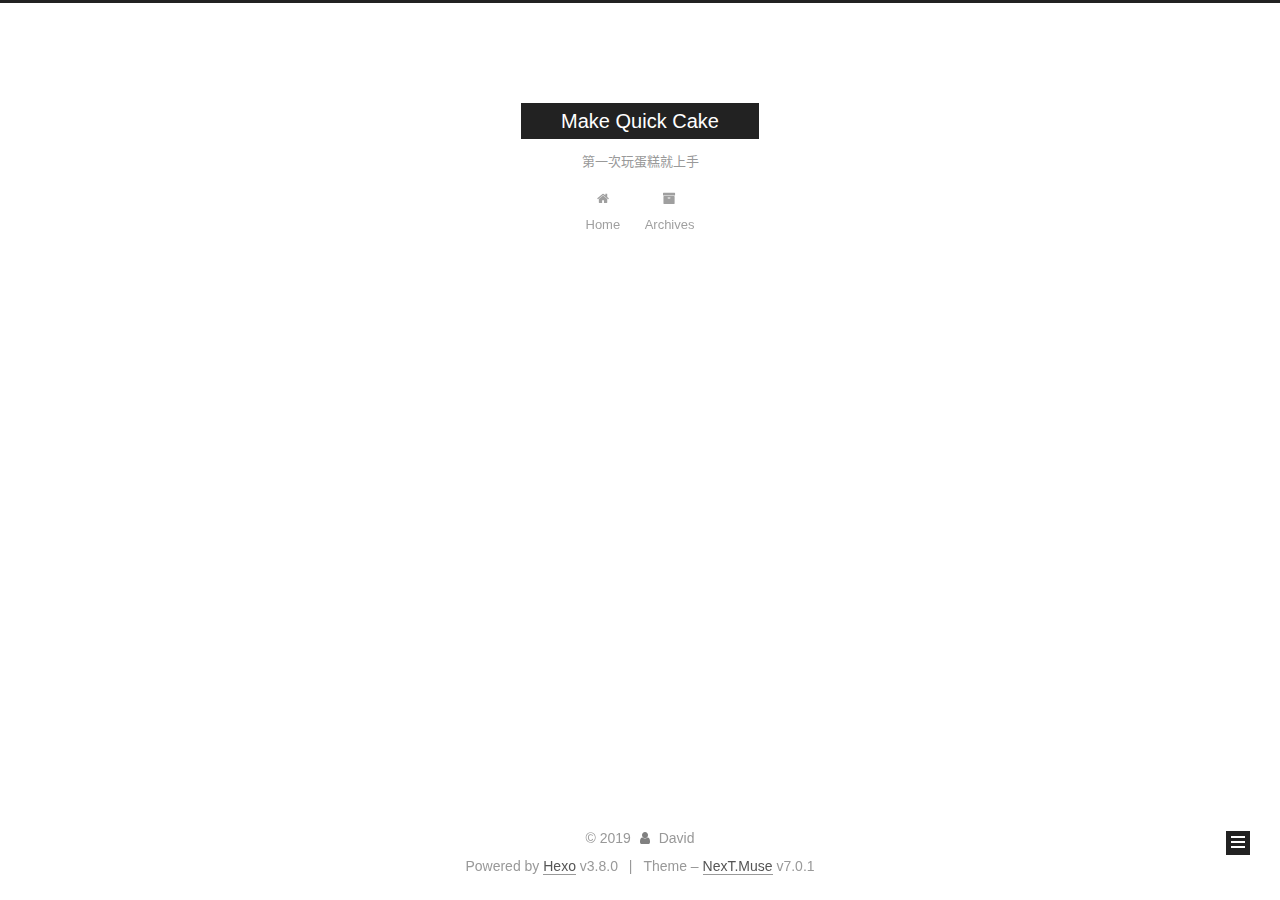
<file: tags/第一次/index.html>
<!DOCTYPE html>












  


<html class="theme-next muse use-motion" lang="zh-tw">
<head><meta name="generator" content="Hexo 3.8.0">
  <meta charset="UTF-8">
<meta http-equiv="X-UA-Compatible" content="IE=edge">
<meta name="viewport" content="width=device-width, initial-scale=1, maximum-scale=2">
<meta name="theme-color" content="#222">
























<link rel="stylesheet" href="/lib/font-awesome/css/font-awesome.min.css?v=4.6.2">

<link rel="stylesheet" href="/css/main.css?v=7.0.1">


  <link rel="apple-touch-icon" sizes="180x180" href="/images/apple-touch-icon-next.png?v=7.0.1">


  <link rel="icon" type="image/png" sizes="32x32" href="/images/favicon-32x32-next.png?v=7.0.1">


  <link rel="icon" type="image/png" sizes="16x16" href="/images/favicon-16x16-next.png?v=7.0.1">


  <link rel="mask-icon" href="/images/logo.svg?v=7.0.1" color="#222">







<script id="hexo.configurations">
  var NexT = window.NexT || {};
  var CONFIG = {
    root: '/',
    scheme: 'Muse',
    version: '7.0.1',
    sidebar: {"position":"left","display":"post","offset":12,"onmobile":false,"dimmer":false},
    back2top: true,
    back2top_sidebar: false,
    fancybox: false,
    fastclick: false,
    lazyload: false,
    tabs: true,
    motion: {"enable":true,"async":false,"transition":{"post_block":"fadeIn","post_header":"slideDownIn","post_body":"slideDownIn","coll_header":"slideLeftIn","sidebar":"slideUpIn"}},
    algolia: {
      applicationID: '',
      apiKey: '',
      indexName: '',
      hits: {"per_page":10},
      labels: {"input_placeholder":"Search for Posts","hits_empty":"We didn't find any results for the search: ${query}","hits_stats":"${hits} results found in ${time} ms"}
    }
  };
</script>


  




  <meta property="og:type" content="website">
<meta property="og:title" content="Make Quick Cake">
<meta property="og:url" content="http://make-cake.com/tags/第一次/index.html">
<meta property="og:site_name" content="Make Quick Cake">
<meta property="og:locale" content="zh-tw">
<meta name="twitter:card" content="summary">
<meta name="twitter:title" content="Make Quick Cake">






  <link rel="canonical" href="http://make-cake.com/tags/第一次/">



<script id="page.configurations">
  CONFIG.page = {
    sidebar: "",
  };
</script>

  <title>Tag: 第一次 | Make Quick Cake</title>
  












  <noscript>
  <style>
  .use-motion .motion-element,
  .use-motion .brand,
  .use-motion .menu-item,
  .sidebar-inner,
  .use-motion .post-block,
  .use-motion .pagination,
  .use-motion .comments,
  .use-motion .post-header,
  .use-motion .post-body,
  .use-motion .collection-title { opacity: initial; }

  .use-motion .logo,
  .use-motion .site-title,
  .use-motion .site-subtitle {
    opacity: initial;
    top: initial;
  }

  .use-motion .logo-line-before i { left: initial; }
  .use-motion .logo-line-after i { right: initial; }
  </style>
</noscript>

</head>

<body itemscope itemtype="http://schema.org/WebPage" lang="zh-tw">

  
  
    
  

  <div class="container sidebar-position-left ">
    <div class="headband"></div>

    <header id="header" class="header" itemscope itemtype="http://schema.org/WPHeader">
      <div class="header-inner"><div class="site-brand-wrapper">
  <div class="site-meta">
    

    <div class="custom-logo-site-title">
      <a href="/" class="brand" rel="start">
        <span class="logo-line-before"><i></i></span>
        <span class="site-title">Make Quick Cake</span>
        <span class="logo-line-after"><i></i></span>
      </a>
    </div>
    
      
        <p class="site-subtitle">第一次玩蛋糕就上手</p>
      
    
    
  </div>

  <div class="site-nav-toggle">
    <button aria-label="Toggle navigation bar">
      <span class="btn-bar"></span>
      <span class="btn-bar"></span>
      <span class="btn-bar"></span>
    </button>
  </div>
</div>



<nav class="site-nav">
  
    <ul id="menu" class="menu">
      
        
        
        
          
          <li class="menu-item menu-item-home">

    
    
    
      
    

    

    <a href="/" rel="section"><i class="menu-item-icon fa fa-fw fa-home"></i> <br>Home</a>

  </li>
        
        
        
          
          <li class="menu-item menu-item-archives">

    
    
    
      
    

    

    <a href="/archives/" rel="section"><i class="menu-item-icon fa fa-fw fa-archive"></i> <br>Archives</a>

  </li>

      
      
    </ul>
  

  
    

    
    
      
      
    
      
      
    
    

  


  

  
</nav>



  



</div>
    </header>

    


    <main id="main" class="main">
      <div class="main-inner">
        <div class="content-wrap">
          
          <div id="content" class="content">
            

  
  
  
  <div class="post-block tag">

    <div id="posts" class="posts-collapse">
      <div class="collection-title">
        <h1>第一次<small>Tag</small>
        </h1>
      </div>

      
        

  <article class="post post-type-normal" itemscope itemtype="http://schema.org/Article">
    <header class="post-header">

      <h2 class="post-title">
        
          <a class="post-title-link" href="/2019/03/30/make-first-cake/" itemprop="url">
            
              <span itemprop="name">讓你的第一個蛋糕出爐</span>
            
          </a>
        
      </h2>

      <div class="post-meta">
        <time class="post-time" itemprop="dateCreated" datetime="2019-03-30T00:00:00+08:00" content="2019-03-30">
          03-30
        </time>
      </div>

    </header>
  </article>


      
    </div>

  </div>
  
  
  

  



          </div>
          

        </div>
        
          
  
  <div class="sidebar-toggle">
    <div class="sidebar-toggle-line-wrap">
      <span class="sidebar-toggle-line sidebar-toggle-line-first"></span>
      <span class="sidebar-toggle-line sidebar-toggle-line-middle"></span>
      <span class="sidebar-toggle-line sidebar-toggle-line-last"></span>
    </div>
  </div>

  <aside id="sidebar" class="sidebar">
    <div class="sidebar-inner">

      

      

      <div class="site-overview-wrap sidebar-panel sidebar-panel-active">
        <div class="site-overview">
          <div class="site-author motion-element" itemprop="author" itemscope itemtype="http://schema.org/Person">
            
              <p class="site-author-name" itemprop="name">David</p>
              <div class="site-description motion-element" itemprop="description"></div>
          </div>

          
            <nav class="site-state motion-element">
              
                <div class="site-state-item site-state-posts">
                
                  <a href="/archives/">
                
                    <span class="site-state-item-count">1</span>
                    <span class="site-state-item-name">posts</span>
                  </a>
                </div>
              

              
                
                
                <div class="site-state-item site-state-categories">
                  
                    
                    
                      
                    
                    <span class="site-state-item-count">1</span>
                    <span class="site-state-item-name">categories</span>
                  
                </div>
              

              
                
                
                <div class="site-state-item site-state-tags">
                  
                    
                    
                      
                    
                      
                    
                      
                    
                      
                    
                      
                    
                      
                    
                    <span class="site-state-item-count">6</span>
                    <span class="site-state-item-name">tags</span>
                  
                </div>
              
            </nav>
          

          

          

          

          

          
          

          
            
          
          

        </div>
      </div>

      

      

    </div>
  </aside>
  


        
      </div>
    </main>

    <footer id="footer" class="footer">
      <div class="footer-inner">
        <div class="copyright">&copy; <span itemprop="copyrightYear">2019</span>
  <span class="with-love" id="animate">
    <i class="fa fa-user"></i>
  </span>
  <span class="author" itemprop="copyrightHolder">David</span>

  

  
</div>


  <div class="powered-by">Powered by <a href="https://hexo.io" class="theme-link" rel="noopener" target="_blank">Hexo</a> v3.8.0</div>



  <span class="post-meta-divider">|</span>



  <div class="theme-info">Theme – <a href="https://theme-next.org" class="theme-link" rel="noopener" target="_blank">NexT.Muse</a> v7.0.1</div>




        








        
      </div>
    </footer>

    
      <div class="back-to-top">
        <i class="fa fa-arrow-up"></i>
        
      </div>
    

    

    

    
  </div>

  

<script>
  if (Object.prototype.toString.call(window.Promise) !== '[object Function]') {
    window.Promise = null;
  }
</script>


























  
  <script src="/lib/jquery/index.js?v=2.1.3"></script>

  
  <script src="/lib/velocity/velocity.min.js?v=1.2.1"></script>

  
  <script src="/lib/velocity/velocity.ui.min.js?v=1.2.1"></script>


  


  <script src="/js/src/utils.js?v=7.0.1"></script>

  <script src="/js/src/motion.js?v=7.0.1"></script>



  
  


  <script src="/js/src/schemes/muse.js?v=7.0.1"></script>



  

  


  <script src="/js/src/next-boot.js?v=7.0.1"></script>


  

  

  

  



  




  

  

  

  

  

  

  

  

  

  

  

  

  

  

</body>
</html>
</file>
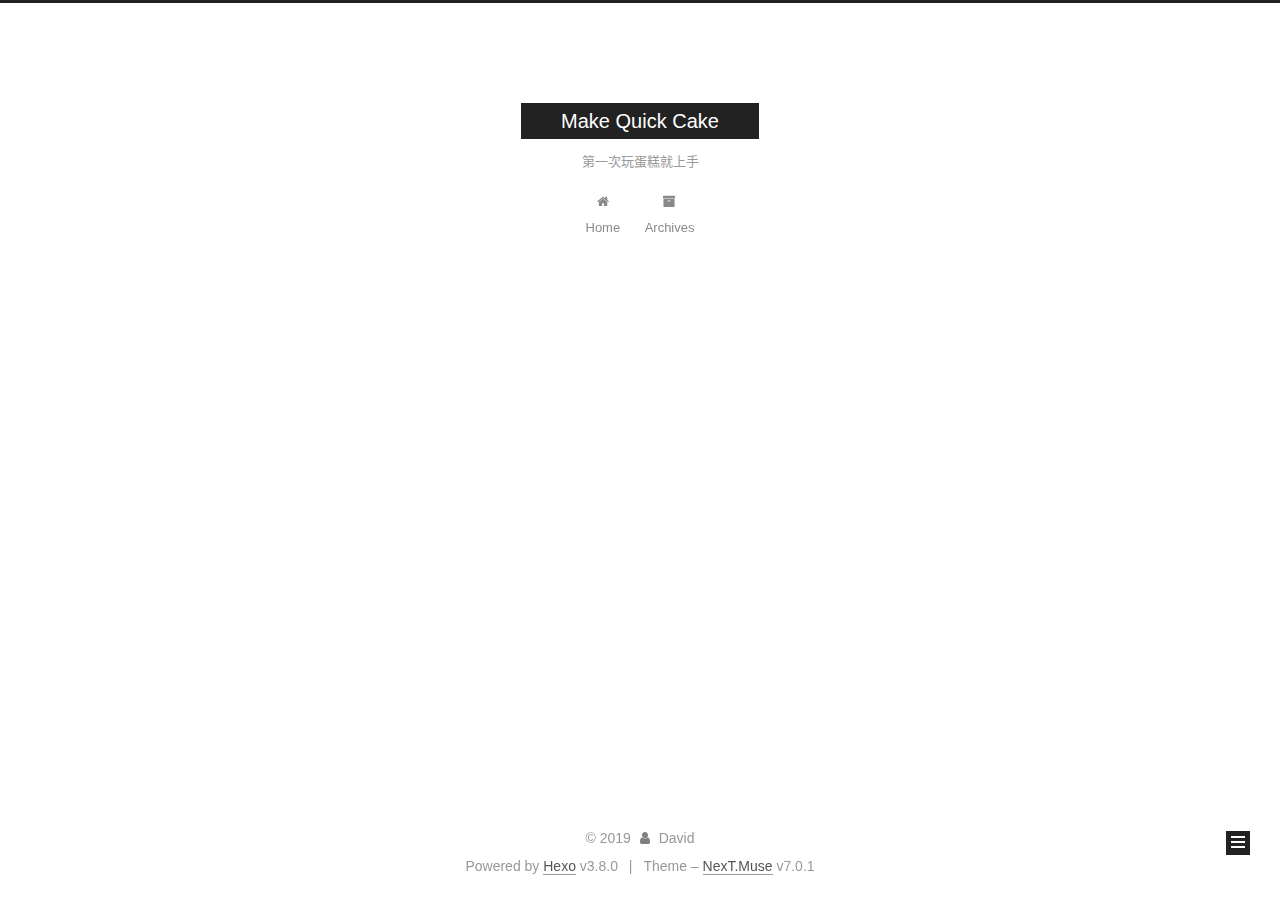
<file: tags/簡單/index.html>
<!DOCTYPE html>












  


<html class="theme-next muse use-motion" lang="zh-tw">
<head><meta name="generator" content="Hexo 3.8.0">
  <meta charset="UTF-8">
<meta http-equiv="X-UA-Compatible" content="IE=edge">
<meta name="viewport" content="width=device-width, initial-scale=1, maximum-scale=2">
<meta name="theme-color" content="#222">
























<link rel="stylesheet" href="/lib/font-awesome/css/font-awesome.min.css?v=4.6.2">

<link rel="stylesheet" href="/css/main.css?v=7.0.1">


  <link rel="apple-touch-icon" sizes="180x180" href="/images/apple-touch-icon-next.png?v=7.0.1">


  <link rel="icon" type="image/png" sizes="32x32" href="/images/favicon-32x32-next.png?v=7.0.1">


  <link rel="icon" type="image/png" sizes="16x16" href="/images/favicon-16x16-next.png?v=7.0.1">


  <link rel="mask-icon" href="/images/logo.svg?v=7.0.1" color="#222">







<script id="hexo.configurations">
  var NexT = window.NexT || {};
  var CONFIG = {
    root: '/',
    scheme: 'Muse',
    version: '7.0.1',
    sidebar: {"position":"left","display":"post","offset":12,"onmobile":false,"dimmer":false},
    back2top: true,
    back2top_sidebar: false,
    fancybox: false,
    fastclick: false,
    lazyload: false,
    tabs: true,
    motion: {"enable":true,"async":false,"transition":{"post_block":"fadeIn","post_header":"slideDownIn","post_body":"slideDownIn","coll_header":"slideLeftIn","sidebar":"slideUpIn"}},
    algolia: {
      applicationID: '',
      apiKey: '',
      indexName: '',
      hits: {"per_page":10},
      labels: {"input_placeholder":"Search for Posts","hits_empty":"We didn't find any results for the search: ${query}","hits_stats":"${hits} results found in ${time} ms"}
    }
  };
</script>


  




  <meta property="og:type" content="website">
<meta property="og:title" content="Make Quick Cake">
<meta property="og:url" content="http://make-cake.com/tags/簡單/index.html">
<meta property="og:site_name" content="Make Quick Cake">
<meta property="og:locale" content="zh-tw">
<meta name="twitter:card" content="summary">
<meta name="twitter:title" content="Make Quick Cake">






  <link rel="canonical" href="http://make-cake.com/tags/簡單/">



<script id="page.configurations">
  CONFIG.page = {
    sidebar: "",
  };
</script>

  <title>Tag: 簡單 | Make Quick Cake</title>
  












  <noscript>
  <style>
  .use-motion .motion-element,
  .use-motion .brand,
  .use-motion .menu-item,
  .sidebar-inner,
  .use-motion .post-block,
  .use-motion .pagination,
  .use-motion .comments,
  .use-motion .post-header,
  .use-motion .post-body,
  .use-motion .collection-title { opacity: initial; }

  .use-motion .logo,
  .use-motion .site-title,
  .use-motion .site-subtitle {
    opacity: initial;
    top: initial;
  }

  .use-motion .logo-line-before i { left: initial; }
  .use-motion .logo-line-after i { right: initial; }
  </style>
</noscript>

</head>

<body itemscope itemtype="http://schema.org/WebPage" lang="zh-tw">

  
  
    
  

  <div class="container sidebar-position-left ">
    <div class="headband"></div>

    <header id="header" class="header" itemscope itemtype="http://schema.org/WPHeader">
      <div class="header-inner"><div class="site-brand-wrapper">
  <div class="site-meta">
    

    <div class="custom-logo-site-title">
      <a href="/" class="brand" rel="start">
        <span class="logo-line-before"><i></i></span>
        <span class="site-title">Make Quick Cake</span>
        <span class="logo-line-after"><i></i></span>
      </a>
    </div>
    
      
        <p class="site-subtitle">第一次玩蛋糕就上手</p>
      
    
    
  </div>

  <div class="site-nav-toggle">
    <button aria-label="Toggle navigation bar">
      <span class="btn-bar"></span>
      <span class="btn-bar"></span>
      <span class="btn-bar"></span>
    </button>
  </div>
</div>



<nav class="site-nav">
  
    <ul id="menu" class="menu">
      
        
        
        
          
          <li class="menu-item menu-item-home">

    
    
    
      
    

    

    <a href="/" rel="section"><i class="menu-item-icon fa fa-fw fa-home"></i> <br>Home</a>

  </li>
        
        
        
          
          <li class="menu-item menu-item-archives">

    
    
    
      
    

    

    <a href="/archives/" rel="section"><i class="menu-item-icon fa fa-fw fa-archive"></i> <br>Archives</a>

  </li>

      
      
    </ul>
  

  
    

    
    
      
      
    
      
      
    
    

  


  

  
</nav>



  



</div>
    </header>

    


    <main id="main" class="main">
      <div class="main-inner">
        <div class="content-wrap">
          
          <div id="content" class="content">
            

  
  
  
  <div class="post-block tag">

    <div id="posts" class="posts-collapse">
      <div class="collection-title">
        <h1>簡單<small>Tag</small>
        </h1>
      </div>

      
        

  <article class="post post-type-normal" itemscope itemtype="http://schema.org/Article">
    <header class="post-header">

      <h2 class="post-title">
        
          <a class="post-title-link" href="/2019/03/30/make-first-cake/" itemprop="url">
            
              <span itemprop="name">讓你的第一個蛋糕出爐</span>
            
          </a>
        
      </h2>

      <div class="post-meta">
        <time class="post-time" itemprop="dateCreated" datetime="2019-03-30T00:00:00+08:00" content="2019-03-30">
          03-30
        </time>
      </div>

    </header>
  </article>


      
    </div>

  </div>
  
  
  

  



          </div>
          

        </div>
        
          
  
  <div class="sidebar-toggle">
    <div class="sidebar-toggle-line-wrap">
      <span class="sidebar-toggle-line sidebar-toggle-line-first"></span>
      <span class="sidebar-toggle-line sidebar-toggle-line-middle"></span>
      <span class="sidebar-toggle-line sidebar-toggle-line-last"></span>
    </div>
  </div>

  <aside id="sidebar" class="sidebar">
    <div class="sidebar-inner">

      

      

      <div class="site-overview-wrap sidebar-panel sidebar-panel-active">
        <div class="site-overview">
          <div class="site-author motion-element" itemprop="author" itemscope itemtype="http://schema.org/Person">
            
              <p class="site-author-name" itemprop="name">David</p>
              <div class="site-description motion-element" itemprop="description"></div>
          </div>

          
            <nav class="site-state motion-element">
              
                <div class="site-state-item site-state-posts">
                
                  <a href="/archives/">
                
                    <span class="site-state-item-count">1</span>
                    <span class="site-state-item-name">posts</span>
                  </a>
                </div>
              

              
                
                
                <div class="site-state-item site-state-categories">
                  
                    
                    
                      
                    
                    <span class="site-state-item-count">1</span>
                    <span class="site-state-item-name">categories</span>
                  
                </div>
              

              
                
                
                <div class="site-state-item site-state-tags">
                  
                    
                    
                      
                    
                      
                    
                      
                    
                      
                    
                      
                    
                      
                    
                    <span class="site-state-item-count">6</span>
                    <span class="site-state-item-name">tags</span>
                  
                </div>
              
            </nav>
          

          

          

          

          

          
          

          
            
          
          

        </div>
      </div>

      

      

    </div>
  </aside>
  


        
      </div>
    </main>

    <footer id="footer" class="footer">
      <div class="footer-inner">
        <div class="copyright">&copy; <span itemprop="copyrightYear">2019</span>
  <span class="with-love" id="animate">
    <i class="fa fa-user"></i>
  </span>
  <span class="author" itemprop="copyrightHolder">David</span>

  

  
</div>


  <div class="powered-by">Powered by <a href="https://hexo.io" class="theme-link" rel="noopener" target="_blank">Hexo</a> v3.8.0</div>



  <span class="post-meta-divider">|</span>



  <div class="theme-info">Theme – <a href="https://theme-next.org" class="theme-link" rel="noopener" target="_blank">NexT.Muse</a> v7.0.1</div>




        








        
      </div>
    </footer>

    
      <div class="back-to-top">
        <i class="fa fa-arrow-up"></i>
        
      </div>
    

    

    

    
  </div>

  

<script>
  if (Object.prototype.toString.call(window.Promise) !== '[object Function]') {
    window.Promise = null;
  }
</script>


























  
  <script src="/lib/jquery/index.js?v=2.1.3"></script>

  
  <script src="/lib/velocity/velocity.min.js?v=1.2.1"></script>

  
  <script src="/lib/velocity/velocity.ui.min.js?v=1.2.1"></script>


  


  <script src="/js/src/utils.js?v=7.0.1"></script>

  <script src="/js/src/motion.js?v=7.0.1"></script>



  
  


  <script src="/js/src/schemes/muse.js?v=7.0.1"></script>



  

  


  <script src="/js/src/next-boot.js?v=7.0.1"></script>


  

  

  

  



  




  

  

  

  

  

  

  

  

  

  

  

  

  

  

</body>
</html>
</file>
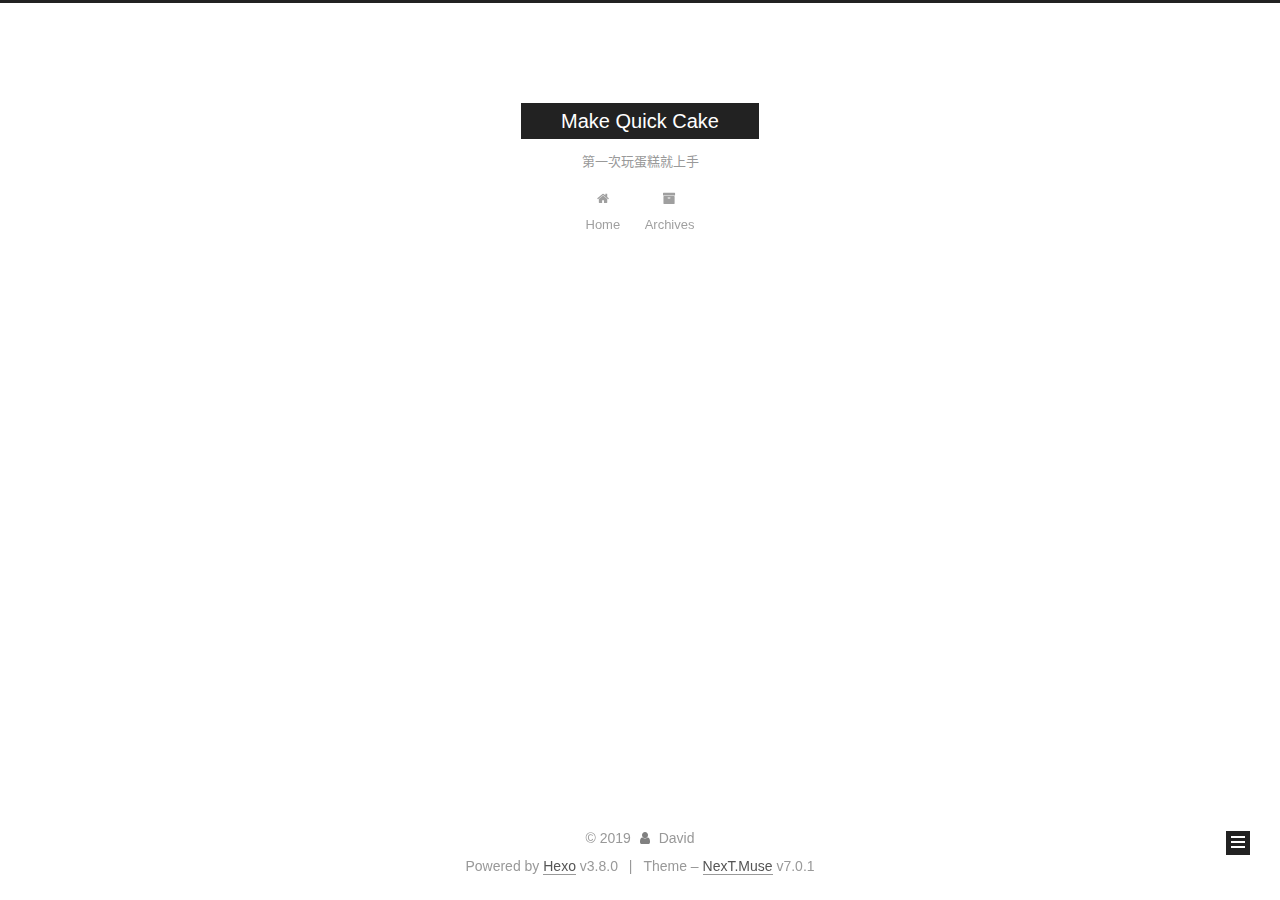
<file: tags/美味/index.html>
<!DOCTYPE html>












  


<html class="theme-next muse use-motion" lang="zh-tw">
<head><meta name="generator" content="Hexo 3.8.0">
  <meta charset="UTF-8">
<meta http-equiv="X-UA-Compatible" content="IE=edge">
<meta name="viewport" content="width=device-width, initial-scale=1, maximum-scale=2">
<meta name="theme-color" content="#222">
























<link rel="stylesheet" href="/lib/font-awesome/css/font-awesome.min.css?v=4.6.2">

<link rel="stylesheet" href="/css/main.css?v=7.0.1">


  <link rel="apple-touch-icon" sizes="180x180" href="/images/apple-touch-icon-next.png?v=7.0.1">


  <link rel="icon" type="image/png" sizes="32x32" href="/images/favicon-32x32-next.png?v=7.0.1">


  <link rel="icon" type="image/png" sizes="16x16" href="/images/favicon-16x16-next.png?v=7.0.1">


  <link rel="mask-icon" href="/images/logo.svg?v=7.0.1" color="#222">







<script id="hexo.configurations">
  var NexT = window.NexT || {};
  var CONFIG = {
    root: '/',
    scheme: 'Muse',
    version: '7.0.1',
    sidebar: {"position":"left","display":"post","offset":12,"onmobile":false,"dimmer":false},
    back2top: true,
    back2top_sidebar: false,
    fancybox: false,
    fastclick: false,
    lazyload: false,
    tabs: true,
    motion: {"enable":true,"async":false,"transition":{"post_block":"fadeIn","post_header":"slideDownIn","post_body":"slideDownIn","coll_header":"slideLeftIn","sidebar":"slideUpIn"}},
    algolia: {
      applicationID: '',
      apiKey: '',
      indexName: '',
      hits: {"per_page":10},
      labels: {"input_placeholder":"Search for Posts","hits_empty":"We didn't find any results for the search: ${query}","hits_stats":"${hits} results found in ${time} ms"}
    }
  };
</script>


  




  <meta property="og:type" content="website">
<meta property="og:title" content="Make Quick Cake">
<meta property="og:url" content="http://make-cake.com/tags/美味/index.html">
<meta property="og:site_name" content="Make Quick Cake">
<meta property="og:locale" content="zh-tw">
<meta name="twitter:card" content="summary">
<meta name="twitter:title" content="Make Quick Cake">






  <link rel="canonical" href="http://make-cake.com/tags/美味/">



<script id="page.configurations">
  CONFIG.page = {
    sidebar: "",
  };
</script>

  <title>Tag: 美味 | Make Quick Cake</title>
  












  <noscript>
  <style>
  .use-motion .motion-element,
  .use-motion .brand,
  .use-motion .menu-item,
  .sidebar-inner,
  .use-motion .post-block,
  .use-motion .pagination,
  .use-motion .comments,
  .use-motion .post-header,
  .use-motion .post-body,
  .use-motion .collection-title { opacity: initial; }

  .use-motion .logo,
  .use-motion .site-title,
  .use-motion .site-subtitle {
    opacity: initial;
    top: initial;
  }

  .use-motion .logo-line-before i { left: initial; }
  .use-motion .logo-line-after i { right: initial; }
  </style>
</noscript>

</head>

<body itemscope itemtype="http://schema.org/WebPage" lang="zh-tw">

  
  
    
  

  <div class="container sidebar-position-left ">
    <div class="headband"></div>

    <header id="header" class="header" itemscope itemtype="http://schema.org/WPHeader">
      <div class="header-inner"><div class="site-brand-wrapper">
  <div class="site-meta">
    

    <div class="custom-logo-site-title">
      <a href="/" class="brand" rel="start">
        <span class="logo-line-before"><i></i></span>
        <span class="site-title">Make Quick Cake</span>
        <span class="logo-line-after"><i></i></span>
      </a>
    </div>
    
      
        <p class="site-subtitle">第一次玩蛋糕就上手</p>
      
    
    
  </div>

  <div class="site-nav-toggle">
    <button aria-label="Toggle navigation bar">
      <span class="btn-bar"></span>
      <span class="btn-bar"></span>
      <span class="btn-bar"></span>
    </button>
  </div>
</div>



<nav class="site-nav">
  
    <ul id="menu" class="menu">
      
        
        
        
          
          <li class="menu-item menu-item-home">

    
    
    
      
    

    

    <a href="/" rel="section"><i class="menu-item-icon fa fa-fw fa-home"></i> <br>Home</a>

  </li>
        
        
        
          
          <li class="menu-item menu-item-archives">

    
    
    
      
    

    

    <a href="/archives/" rel="section"><i class="menu-item-icon fa fa-fw fa-archive"></i> <br>Archives</a>

  </li>

      
      
    </ul>
  

  
    

    
    
      
      
    
      
      
    
    

  


  

  
</nav>



  



</div>
    </header>

    


    <main id="main" class="main">
      <div class="main-inner">
        <div class="content-wrap">
          
          <div id="content" class="content">
            

  
  
  
  <div class="post-block tag">

    <div id="posts" class="posts-collapse">
      <div class="collection-title">
        <h1>美味<small>Tag</small>
        </h1>
      </div>

      
        

  <article class="post post-type-normal" itemscope itemtype="http://schema.org/Article">
    <header class="post-header">

      <h2 class="post-title">
        
          <a class="post-title-link" href="/2019/03/30/make-first-cake/" itemprop="url">
            
              <span itemprop="name">讓你的第一個蛋糕出爐</span>
            
          </a>
        
      </h2>

      <div class="post-meta">
        <time class="post-time" itemprop="dateCreated" datetime="2019-03-30T00:00:00+08:00" content="2019-03-30">
          03-30
        </time>
      </div>

    </header>
  </article>


      
    </div>

  </div>
  
  
  

  



          </div>
          

        </div>
        
          
  
  <div class="sidebar-toggle">
    <div class="sidebar-toggle-line-wrap">
      <span class="sidebar-toggle-line sidebar-toggle-line-first"></span>
      <span class="sidebar-toggle-line sidebar-toggle-line-middle"></span>
      <span class="sidebar-toggle-line sidebar-toggle-line-last"></span>
    </div>
  </div>

  <aside id="sidebar" class="sidebar">
    <div class="sidebar-inner">

      

      

      <div class="site-overview-wrap sidebar-panel sidebar-panel-active">
        <div class="site-overview">
          <div class="site-author motion-element" itemprop="author" itemscope itemtype="http://schema.org/Person">
            
              <p class="site-author-name" itemprop="name">David</p>
              <div class="site-description motion-element" itemprop="description"></div>
          </div>

          
            <nav class="site-state motion-element">
              
                <div class="site-state-item site-state-posts">
                
                  <a href="/archives/">
                
                    <span class="site-state-item-count">1</span>
                    <span class="site-state-item-name">posts</span>
                  </a>
                </div>
              

              
                
                
                <div class="site-state-item site-state-categories">
                  
                    
                    
                      
                    
                    <span class="site-state-item-count">1</span>
                    <span class="site-state-item-name">categories</span>
                  
                </div>
              

              
                
                
                <div class="site-state-item site-state-tags">
                  
                    
                    
                      
                    
                      
                    
                      
                    
                      
                    
                      
                    
                      
                    
                    <span class="site-state-item-count">6</span>
                    <span class="site-state-item-name">tags</span>
                  
                </div>
              
            </nav>
          

          

          

          

          

          
          

          
            
          
          

        </div>
      </div>

      

      

    </div>
  </aside>
  


        
      </div>
    </main>

    <footer id="footer" class="footer">
      <div class="footer-inner">
        <div class="copyright">&copy; <span itemprop="copyrightYear">2019</span>
  <span class="with-love" id="animate">
    <i class="fa fa-user"></i>
  </span>
  <span class="author" itemprop="copyrightHolder">David</span>

  

  
</div>


  <div class="powered-by">Powered by <a href="https://hexo.io" class="theme-link" rel="noopener" target="_blank">Hexo</a> v3.8.0</div>



  <span class="post-meta-divider">|</span>



  <div class="theme-info">Theme – <a href="https://theme-next.org" class="theme-link" rel="noopener" target="_blank">NexT.Muse</a> v7.0.1</div>




        








        
      </div>
    </footer>

    
      <div class="back-to-top">
        <i class="fa fa-arrow-up"></i>
        
      </div>
    

    

    

    
  </div>

  

<script>
  if (Object.prototype.toString.call(window.Promise) !== '[object Function]') {
    window.Promise = null;
  }
</script>


























  
  <script src="/lib/jquery/index.js?v=2.1.3"></script>

  
  <script src="/lib/velocity/velocity.min.js?v=1.2.1"></script>

  
  <script src="/lib/velocity/velocity.ui.min.js?v=1.2.1"></script>


  


  <script src="/js/src/utils.js?v=7.0.1"></script>

  <script src="/js/src/motion.js?v=7.0.1"></script>



  
  


  <script src="/js/src/schemes/muse.js?v=7.0.1"></script>



  

  


  <script src="/js/src/next-boot.js?v=7.0.1"></script>


  

  

  

  



  




  

  

  

  

  

  

  

  

  

  

  

  

  

  

</body>
</html>
</file>
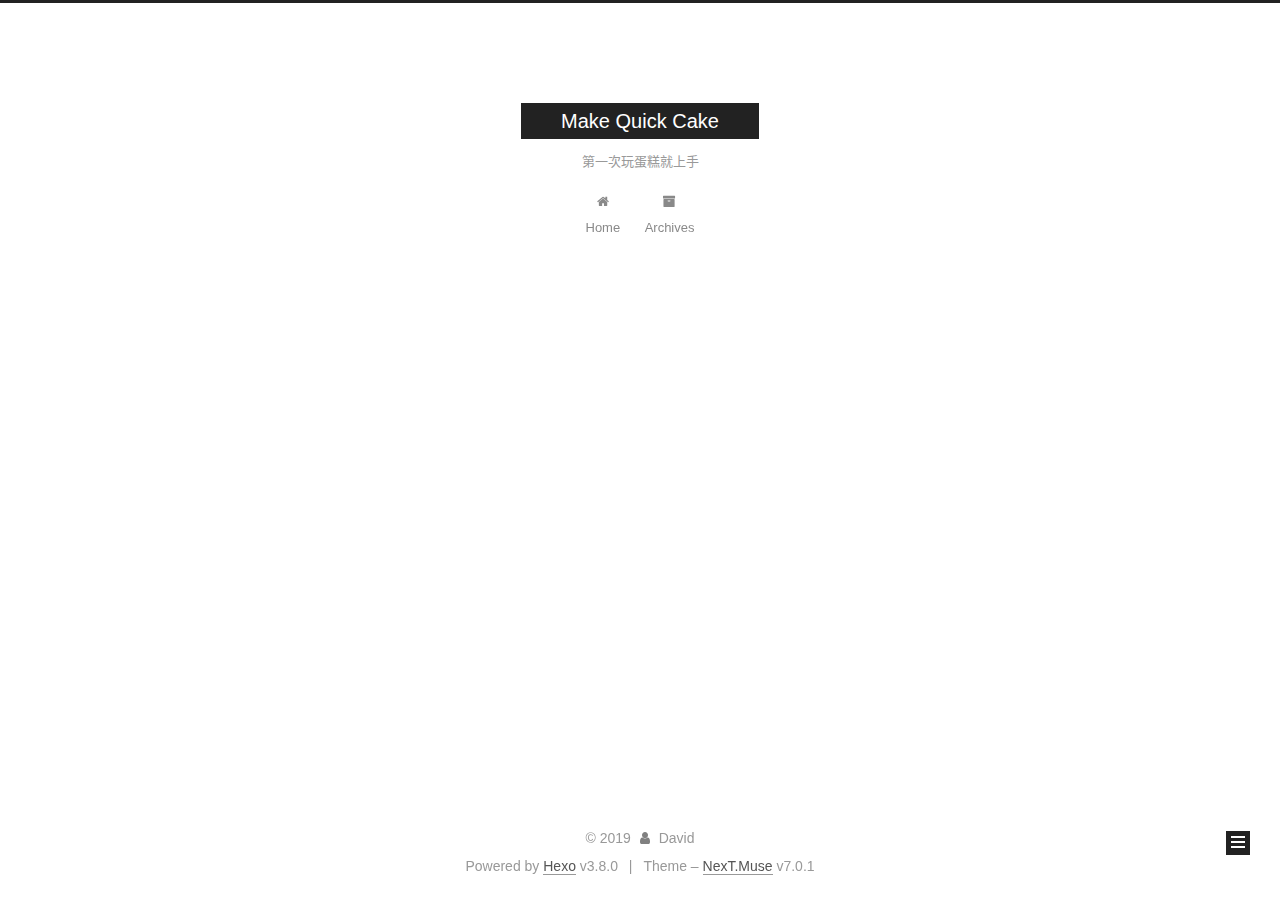
<file: tags/蛋糕/index.html>
<!DOCTYPE html>












  


<html class="theme-next muse use-motion" lang="zh-tw">
<head><meta name="generator" content="Hexo 3.8.0">
  <meta charset="UTF-8">
<meta http-equiv="X-UA-Compatible" content="IE=edge">
<meta name="viewport" content="width=device-width, initial-scale=1, maximum-scale=2">
<meta name="theme-color" content="#222">
























<link rel="stylesheet" href="/lib/font-awesome/css/font-awesome.min.css?v=4.6.2">

<link rel="stylesheet" href="/css/main.css?v=7.0.1">


  <link rel="apple-touch-icon" sizes="180x180" href="/images/apple-touch-icon-next.png?v=7.0.1">


  <link rel="icon" type="image/png" sizes="32x32" href="/images/favicon-32x32-next.png?v=7.0.1">


  <link rel="icon" type="image/png" sizes="16x16" href="/images/favicon-16x16-next.png?v=7.0.1">


  <link rel="mask-icon" href="/images/logo.svg?v=7.0.1" color="#222">







<script id="hexo.configurations">
  var NexT = window.NexT || {};
  var CONFIG = {
    root: '/',
    scheme: 'Muse',
    version: '7.0.1',
    sidebar: {"position":"left","display":"post","offset":12,"onmobile":false,"dimmer":false},
    back2top: true,
    back2top_sidebar: false,
    fancybox: false,
    fastclick: false,
    lazyload: false,
    tabs: true,
    motion: {"enable":true,"async":false,"transition":{"post_block":"fadeIn","post_header":"slideDownIn","post_body":"slideDownIn","coll_header":"slideLeftIn","sidebar":"slideUpIn"}},
    algolia: {
      applicationID: '',
      apiKey: '',
      indexName: '',
      hits: {"per_page":10},
      labels: {"input_placeholder":"Search for Posts","hits_empty":"We didn't find any results for the search: ${query}","hits_stats":"${hits} results found in ${time} ms"}
    }
  };
</script>


  




  <meta property="og:type" content="website">
<meta property="og:title" content="Make Quick Cake">
<meta property="og:url" content="http://make-cake.com/tags/蛋糕/index.html">
<meta property="og:site_name" content="Make Quick Cake">
<meta property="og:locale" content="zh-tw">
<meta name="twitter:card" content="summary">
<meta name="twitter:title" content="Make Quick Cake">






  <link rel="canonical" href="http://make-cake.com/tags/蛋糕/">



<script id="page.configurations">
  CONFIG.page = {
    sidebar: "",
  };
</script>

  <title>Tag: 蛋糕 | Make Quick Cake</title>
  












  <noscript>
  <style>
  .use-motion .motion-element,
  .use-motion .brand,
  .use-motion .menu-item,
  .sidebar-inner,
  .use-motion .post-block,
  .use-motion .pagination,
  .use-motion .comments,
  .use-motion .post-header,
  .use-motion .post-body,
  .use-motion .collection-title { opacity: initial; }

  .use-motion .logo,
  .use-motion .site-title,
  .use-motion .site-subtitle {
    opacity: initial;
    top: initial;
  }

  .use-motion .logo-line-before i { left: initial; }
  .use-motion .logo-line-after i { right: initial; }
  </style>
</noscript>

</head>

<body itemscope itemtype="http://schema.org/WebPage" lang="zh-tw">

  
  
    
  

  <div class="container sidebar-position-left ">
    <div class="headband"></div>

    <header id="header" class="header" itemscope itemtype="http://schema.org/WPHeader">
      <div class="header-inner"><div class="site-brand-wrapper">
  <div class="site-meta">
    

    <div class="custom-logo-site-title">
      <a href="/" class="brand" rel="start">
        <span class="logo-line-before"><i></i></span>
        <span class="site-title">Make Quick Cake</span>
        <span class="logo-line-after"><i></i></span>
      </a>
    </div>
    
      
        <p class="site-subtitle">第一次玩蛋糕就上手</p>
      
    
    
  </div>

  <div class="site-nav-toggle">
    <button aria-label="Toggle navigation bar">
      <span class="btn-bar"></span>
      <span class="btn-bar"></span>
      <span class="btn-bar"></span>
    </button>
  </div>
</div>



<nav class="site-nav">
  
    <ul id="menu" class="menu">
      
        
        
        
          
          <li class="menu-item menu-item-home">

    
    
    
      
    

    

    <a href="/" rel="section"><i class="menu-item-icon fa fa-fw fa-home"></i> <br>Home</a>

  </li>
        
        
        
          
          <li class="menu-item menu-item-archives">

    
    
    
      
    

    

    <a href="/archives/" rel="section"><i class="menu-item-icon fa fa-fw fa-archive"></i> <br>Archives</a>

  </li>

      
      
    </ul>
  

  
    

    
    
      
      
    
      
      
    
    

  


  

  
</nav>



  



</div>
    </header>

    


    <main id="main" class="main">
      <div class="main-inner">
        <div class="content-wrap">
          
          <div id="content" class="content">
            

  
  
  
  <div class="post-block tag">

    <div id="posts" class="posts-collapse">
      <div class="collection-title">
        <h1>蛋糕<small>Tag</small>
        </h1>
      </div>

      
        

  <article class="post post-type-normal" itemscope itemtype="http://schema.org/Article">
    <header class="post-header">

      <h2 class="post-title">
        
          <a class="post-title-link" href="/2019/03/30/make-first-cake/" itemprop="url">
            
              <span itemprop="name">讓你的第一個蛋糕出爐</span>
            
          </a>
        
      </h2>

      <div class="post-meta">
        <time class="post-time" itemprop="dateCreated" datetime="2019-03-30T00:00:00+08:00" content="2019-03-30">
          03-30
        </time>
      </div>

    </header>
  </article>


      
    </div>

  </div>
  
  
  

  



          </div>
          

        </div>
        
          
  
  <div class="sidebar-toggle">
    <div class="sidebar-toggle-line-wrap">
      <span class="sidebar-toggle-line sidebar-toggle-line-first"></span>
      <span class="sidebar-toggle-line sidebar-toggle-line-middle"></span>
      <span class="sidebar-toggle-line sidebar-toggle-line-last"></span>
    </div>
  </div>

  <aside id="sidebar" class="sidebar">
    <div class="sidebar-inner">

      

      

      <div class="site-overview-wrap sidebar-panel sidebar-panel-active">
        <div class="site-overview">
          <div class="site-author motion-element" itemprop="author" itemscope itemtype="http://schema.org/Person">
            
              <p class="site-author-name" itemprop="name">David</p>
              <div class="site-description motion-element" itemprop="description"></div>
          </div>

          
            <nav class="site-state motion-element">
              
                <div class="site-state-item site-state-posts">
                
                  <a href="/archives/">
                
                    <span class="site-state-item-count">1</span>
                    <span class="site-state-item-name">posts</span>
                  </a>
                </div>
              

              
                
                
                <div class="site-state-item site-state-categories">
                  
                    
                    
                      
                    
                    <span class="site-state-item-count">1</span>
                    <span class="site-state-item-name">categories</span>
                  
                </div>
              

              
                
                
                <div class="site-state-item site-state-tags">
                  
                    
                    
                      
                    
                      
                    
                      
                    
                      
                    
                      
                    
                      
                    
                    <span class="site-state-item-count">6</span>
                    <span class="site-state-item-name">tags</span>
                  
                </div>
              
            </nav>
          

          

          

          

          

          
          

          
            
          
          

        </div>
      </div>

      

      

    </div>
  </aside>
  


        
      </div>
    </main>

    <footer id="footer" class="footer">
      <div class="footer-inner">
        <div class="copyright">&copy; <span itemprop="copyrightYear">2019</span>
  <span class="with-love" id="animate">
    <i class="fa fa-user"></i>
  </span>
  <span class="author" itemprop="copyrightHolder">David</span>

  

  
</div>


  <div class="powered-by">Powered by <a href="https://hexo.io" class="theme-link" rel="noopener" target="_blank">Hexo</a> v3.8.0</div>



  <span class="post-meta-divider">|</span>



  <div class="theme-info">Theme – <a href="https://theme-next.org" class="theme-link" rel="noopener" target="_blank">NexT.Muse</a> v7.0.1</div>




        








        
      </div>
    </footer>

    
      <div class="back-to-top">
        <i class="fa fa-arrow-up"></i>
        
      </div>
    

    

    

    
  </div>

  

<script>
  if (Object.prototype.toString.call(window.Promise) !== '[object Function]') {
    window.Promise = null;
  }
</script>


























  
  <script src="/lib/jquery/index.js?v=2.1.3"></script>

  
  <script src="/lib/velocity/velocity.min.js?v=1.2.1"></script>

  
  <script src="/lib/velocity/velocity.ui.min.js?v=1.2.1"></script>


  


  <script src="/js/src/utils.js?v=7.0.1"></script>

  <script src="/js/src/motion.js?v=7.0.1"></script>



  
  


  <script src="/js/src/schemes/muse.js?v=7.0.1"></script>



  

  


  <script src="/js/src/next-boot.js?v=7.0.1"></script>


  

  

  

  



  




  

  

  

  

  

  

  

  

  

  

  

  

  

  

</body>
</html>
</file>
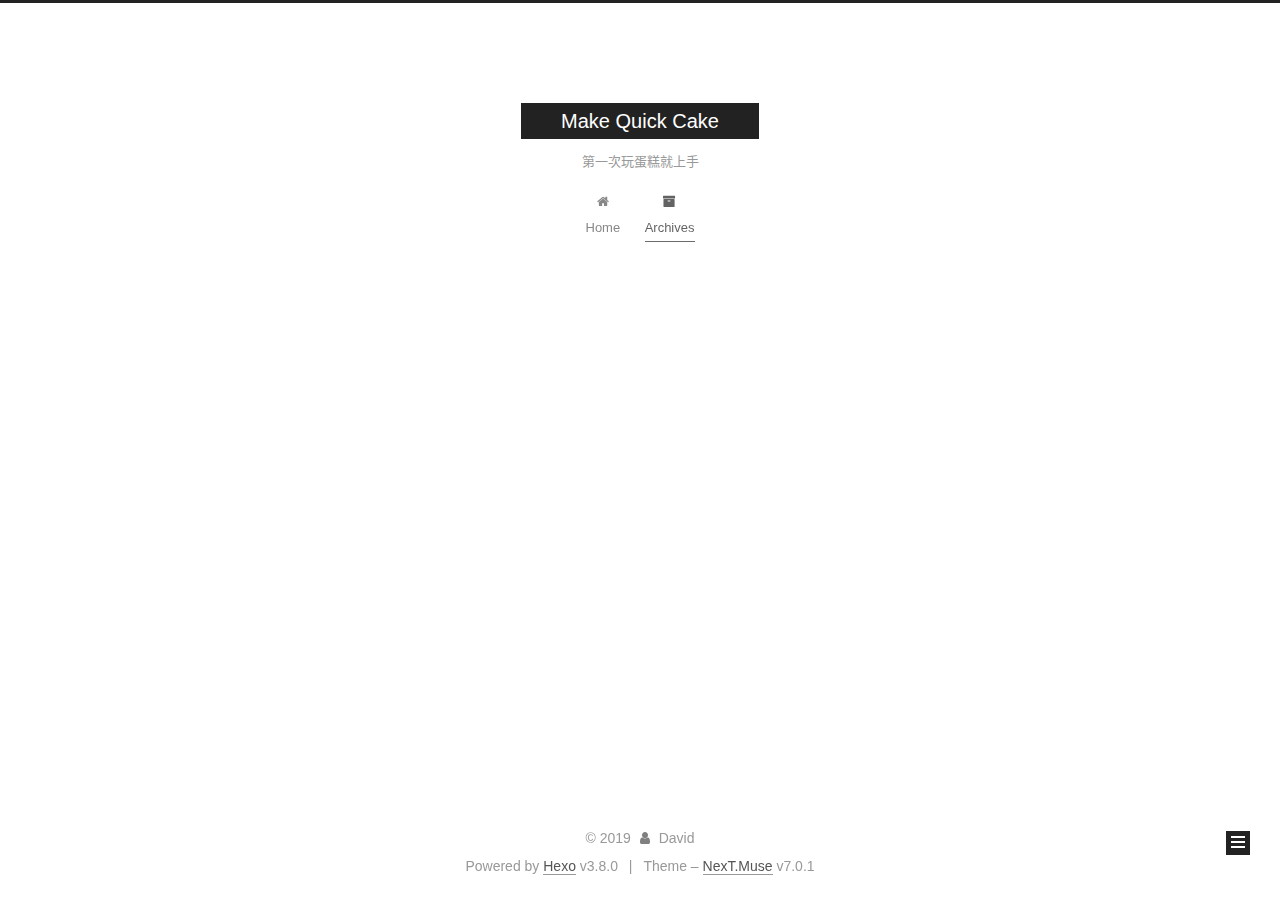
<file: archives/2019/03/index.html>
<!DOCTYPE html>












  


<html class="theme-next muse use-motion" lang="zh-tw">
<head><meta name="generator" content="Hexo 3.8.0">
  <meta charset="UTF-8">
<meta http-equiv="X-UA-Compatible" content="IE=edge">
<meta name="viewport" content="width=device-width, initial-scale=1, maximum-scale=2">
<meta name="theme-color" content="#222">
























<link rel="stylesheet" href="/lib/font-awesome/css/font-awesome.min.css?v=4.6.2">

<link rel="stylesheet" href="/css/main.css?v=7.0.1">


  <link rel="apple-touch-icon" sizes="180x180" href="/images/apple-touch-icon-next.png?v=7.0.1">


  <link rel="icon" type="image/png" sizes="32x32" href="/images/favicon-32x32-next.png?v=7.0.1">


  <link rel="icon" type="image/png" sizes="16x16" href="/images/favicon-16x16-next.png?v=7.0.1">


  <link rel="mask-icon" href="/images/logo.svg?v=7.0.1" color="#222">







<script id="hexo.configurations">
  var NexT = window.NexT || {};
  var CONFIG = {
    root: '/',
    scheme: 'Muse',
    version: '7.0.1',
    sidebar: {"position":"left","display":"post","offset":12,"onmobile":false,"dimmer":false},
    back2top: true,
    back2top_sidebar: false,
    fancybox: false,
    fastclick: false,
    lazyload: false,
    tabs: true,
    motion: {"enable":true,"async":false,"transition":{"post_block":"fadeIn","post_header":"slideDownIn","post_body":"slideDownIn","coll_header":"slideLeftIn","sidebar":"slideUpIn"}},
    algolia: {
      applicationID: '',
      apiKey: '',
      indexName: '',
      hits: {"per_page":10},
      labels: {"input_placeholder":"Search for Posts","hits_empty":"We didn't find any results for the search: ${query}","hits_stats":"${hits} results found in ${time} ms"}
    }
  };
</script>


  




  <meta property="og:type" content="website">
<meta property="og:title" content="Make Quick Cake">
<meta property="og:url" content="http://make-cake.com/archives/2019/03/index.html">
<meta property="og:site_name" content="Make Quick Cake">
<meta property="og:locale" content="zh-tw">
<meta name="twitter:card" content="summary">
<meta name="twitter:title" content="Make Quick Cake">






  <link rel="canonical" href="http://make-cake.com/archives/2019/03/">



<script id="page.configurations">
  CONFIG.page = {
    sidebar: "",
  };
</script>

  <title>Archive | Make Quick Cake</title>
  












  <noscript>
  <style>
  .use-motion .motion-element,
  .use-motion .brand,
  .use-motion .menu-item,
  .sidebar-inner,
  .use-motion .post-block,
  .use-motion .pagination,
  .use-motion .comments,
  .use-motion .post-header,
  .use-motion .post-body,
  .use-motion .collection-title { opacity: initial; }

  .use-motion .logo,
  .use-motion .site-title,
  .use-motion .site-subtitle {
    opacity: initial;
    top: initial;
  }

  .use-motion .logo-line-before i { left: initial; }
  .use-motion .logo-line-after i { right: initial; }
  </style>
</noscript>

</head>

<body itemscope itemtype="http://schema.org/WebPage" lang="zh-tw">

  
  
    
  

  <div class="container sidebar-position-left page-archive">
    <div class="headband"></div>

    <header id="header" class="header" itemscope itemtype="http://schema.org/WPHeader">
      <div class="header-inner"><div class="site-brand-wrapper">
  <div class="site-meta">
    

    <div class="custom-logo-site-title">
      <a href="/" class="brand" rel="start">
        <span class="logo-line-before"><i></i></span>
        <span class="site-title">Make Quick Cake</span>
        <span class="logo-line-after"><i></i></span>
      </a>
    </div>
    
      
        <p class="site-subtitle">第一次玩蛋糕就上手</p>
      
    
    
  </div>

  <div class="site-nav-toggle">
    <button aria-label="Toggle navigation bar">
      <span class="btn-bar"></span>
      <span class="btn-bar"></span>
      <span class="btn-bar"></span>
    </button>
  </div>
</div>



<nav class="site-nav">
  
    <ul id="menu" class="menu">
      
        
        
        
          
          <li class="menu-item menu-item-home">

    
    
    
      
    

    

    <a href="/" rel="section"><i class="menu-item-icon fa fa-fw fa-home"></i> <br>Home</a>

  </li>
        
        
        
          
          <li class="menu-item menu-item-archives menu-item-active">

    
    
    
      
    

    

    <a href="/archives/" rel="section"><i class="menu-item-icon fa fa-fw fa-archive"></i> <br>Archives</a>

  </li>

      
      
    </ul>
  

  
    

    
    
      
      
    
      
      
    
    

  


  

  
</nav>



  



</div>
    </header>

    


    <main id="main" class="main">
      <div class="main-inner">
        <div class="content-wrap">
          
          <div id="content" class="content">
            

  
  
  
  <div class="post-block archive">
    <div id="posts" class="posts-collapse">
      <span class="archive-move-on"></span>

      
      <span class="archive-page-counter">
        
        
        
          
        
        Um..! 1 post. Keep on posting.
      </span>
      

      

        
        
        

        
          
          <div class="collection-title">
            <h1 class="archive-year" id="archive-year-2019">2019</h1>
          </div>
        
        

        

  <article class="post post-type-normal" itemscope itemtype="http://schema.org/Article">
    <header class="post-header">

      <h2 class="post-title">
        
          <a class="post-title-link" href="/2019/03/30/make-first-cake/" itemprop="url">
            
              <span itemprop="name">讓你的第一個蛋糕出爐</span>
            
          </a>
        
      </h2>

      <div class="post-meta">
        <time class="post-time" itemprop="dateCreated" datetime="2019-03-30T00:00:00+08:00" content="2019-03-30">
          03-30
        </time>
      </div>

    </header>
  </article>



      

    </div>
  </div>
  
  
  

  



          </div>
          

        </div>
        
          
  
  <div class="sidebar-toggle">
    <div class="sidebar-toggle-line-wrap">
      <span class="sidebar-toggle-line sidebar-toggle-line-first"></span>
      <span class="sidebar-toggle-line sidebar-toggle-line-middle"></span>
      <span class="sidebar-toggle-line sidebar-toggle-line-last"></span>
    </div>
  </div>

  <aside id="sidebar" class="sidebar">
    <div class="sidebar-inner">

      

      

      <div class="site-overview-wrap sidebar-panel sidebar-panel-active">
        <div class="site-overview">
          <div class="site-author motion-element" itemprop="author" itemscope itemtype="http://schema.org/Person">
            
              <p class="site-author-name" itemprop="name">David</p>
              <div class="site-description motion-element" itemprop="description"></div>
          </div>

          
            <nav class="site-state motion-element">
              
                <div class="site-state-item site-state-posts">
                
                  <a href="/archives/">
                
                    <span class="site-state-item-count">1</span>
                    <span class="site-state-item-name">posts</span>
                  </a>
                </div>
              

              
                
                
                <div class="site-state-item site-state-categories">
                  
                    
                    
                      
                    
                    <span class="site-state-item-count">1</span>
                    <span class="site-state-item-name">categories</span>
                  
                </div>
              

              
                
                
                <div class="site-state-item site-state-tags">
                  
                    
                    
                      
                    
                      
                    
                      
                    
                      
                    
                      
                    
                      
                    
                    <span class="site-state-item-count">6</span>
                    <span class="site-state-item-name">tags</span>
                  
                </div>
              
            </nav>
          

          

          

          

          

          
          

          
            
          
          

        </div>
      </div>

      

      

    </div>
  </aside>
  


        
      </div>
    </main>

    <footer id="footer" class="footer">
      <div class="footer-inner">
        <div class="copyright">&copy; <span itemprop="copyrightYear">2019</span>
  <span class="with-love" id="animate">
    <i class="fa fa-user"></i>
  </span>
  <span class="author" itemprop="copyrightHolder">David</span>

  

  
</div>


  <div class="powered-by">Powered by <a href="https://hexo.io" class="theme-link" rel="noopener" target="_blank">Hexo</a> v3.8.0</div>



  <span class="post-meta-divider">|</span>



  <div class="theme-info">Theme – <a href="https://theme-next.org" class="theme-link" rel="noopener" target="_blank">NexT.Muse</a> v7.0.1</div>




        








        
      </div>
    </footer>

    
      <div class="back-to-top">
        <i class="fa fa-arrow-up"></i>
        
      </div>
    

    

    

    
  </div>

  

<script>
  if (Object.prototype.toString.call(window.Promise) !== '[object Function]') {
    window.Promise = null;
  }
</script>


























  
  <script src="/lib/jquery/index.js?v=2.1.3"></script>

  
  <script src="/lib/velocity/velocity.min.js?v=1.2.1"></script>

  
  <script src="/lib/velocity/velocity.ui.min.js?v=1.2.1"></script>


  


  <script src="/js/src/utils.js?v=7.0.1"></script>

  <script src="/js/src/motion.js?v=7.0.1"></script>



  
  


  <script src="/js/src/schemes/muse.js?v=7.0.1"></script>



  

  


  <script src="/js/src/next-boot.js?v=7.0.1"></script>


  

  

  

  



  




  

  

  

  

  

  

  

  

  

  

  

  

  

  

</body>
</html>
</file>
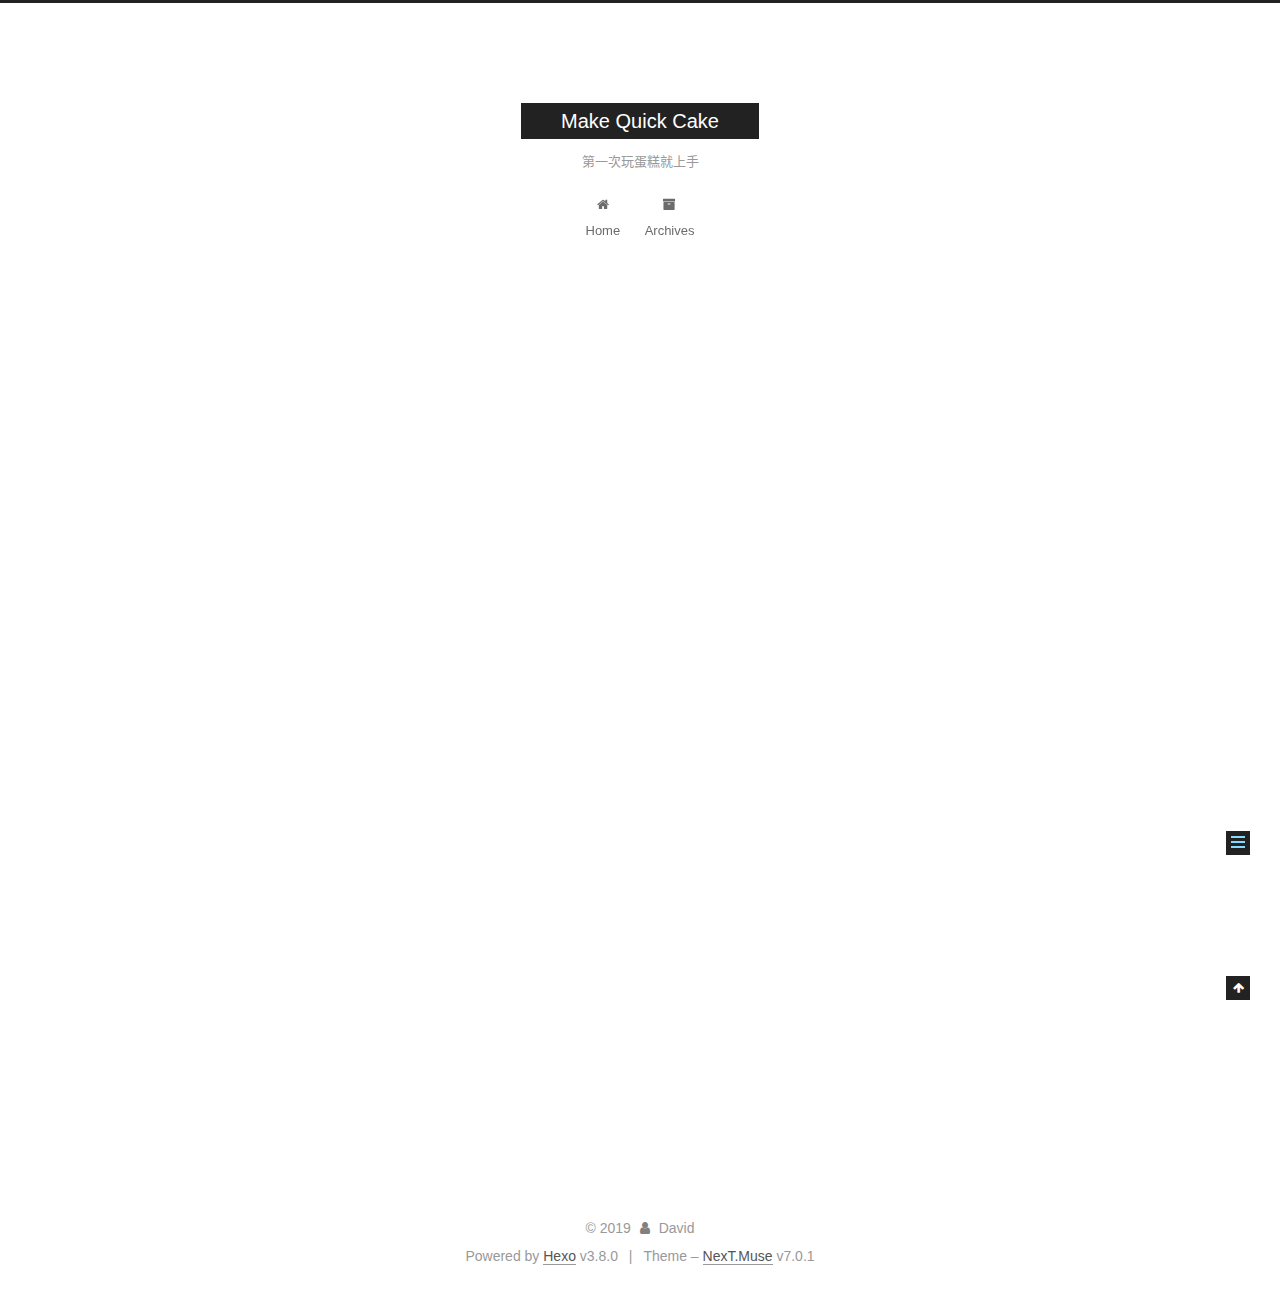
<file: 2019/03/30/make-first-cake/index.html>
<!DOCTYPE html>












  


<html class="theme-next muse use-motion" lang="zh-tw">
<head><meta name="generator" content="Hexo 3.8.0">
  <meta charset="UTF-8">
<meta http-equiv="X-UA-Compatible" content="IE=edge">
<meta name="viewport" content="width=device-width, initial-scale=1, maximum-scale=2">
<meta name="theme-color" content="#222">
























<link rel="stylesheet" href="/lib/font-awesome/css/font-awesome.min.css?v=4.6.2">

<link rel="stylesheet" href="/css/main.css?v=7.0.1">


  <link rel="apple-touch-icon" sizes="180x180" href="/images/apple-touch-icon-next.png?v=7.0.1">


  <link rel="icon" type="image/png" sizes="32x32" href="/images/favicon-32x32-next.png?v=7.0.1">


  <link rel="icon" type="image/png" sizes="16x16" href="/images/favicon-16x16-next.png?v=7.0.1">


  <link rel="mask-icon" href="/images/logo.svg?v=7.0.1" color="#222">







<script id="hexo.configurations">
  var NexT = window.NexT || {};
  var CONFIG = {
    root: '/',
    scheme: 'Muse',
    version: '7.0.1',
    sidebar: {"position":"left","display":"post","offset":12,"onmobile":false,"dimmer":false},
    back2top: true,
    back2top_sidebar: false,
    fancybox: false,
    fastclick: false,
    lazyload: false,
    tabs: true,
    motion: {"enable":true,"async":false,"transition":{"post_block":"fadeIn","post_header":"slideDownIn","post_body":"slideDownIn","coll_header":"slideLeftIn","sidebar":"slideUpIn"}},
    algolia: {
      applicationID: '',
      apiKey: '',
      indexName: '',
      hits: {"per_page":10},
      labels: {"input_placeholder":"Search for Posts","hits_empty":"We didn't find any results for the search: ${query}","hits_stats":"${hits} results found in ${time} ms"}
    }
  };
</script>


  




  <meta name="keywords" content="蛋糕,美味,第一次,簡單,快速上手,初學者">
<meta property="og:type" content="article">
<meta property="og:title" content="讓你的第一個蛋糕出爐">
<meta property="og:url" content="http://make-cake.com/2019/03/30/make-first-cake/index.html">
<meta property="og:site_name" content="Make Quick Cake">
<meta property="og:locale" content="zh-tw">
<meta property="og:image" content="http://make-cake.com/2019/03/30/make-first-cake/new-cake.jpg">
<meta property="og:updated_time" content="2019-03-30T06:10:18.689Z">
<meta name="twitter:card" content="summary">
<meta name="twitter:title" content="讓你的第一個蛋糕出爐">
<meta name="twitter:image" content="http://make-cake.com/2019/03/30/make-first-cake/new-cake.jpg">






  <link rel="canonical" href="http://make-cake.com/2019/03/30/make-first-cake/">



<script id="page.configurations">
  CONFIG.page = {
    sidebar: "",
  };
</script>

  <title>讓你的第一個蛋糕出爐 | Make Quick Cake</title>
  












  <noscript>
  <style>
  .use-motion .motion-element,
  .use-motion .brand,
  .use-motion .menu-item,
  .sidebar-inner,
  .use-motion .post-block,
  .use-motion .pagination,
  .use-motion .comments,
  .use-motion .post-header,
  .use-motion .post-body,
  .use-motion .collection-title { opacity: initial; }

  .use-motion .logo,
  .use-motion .site-title,
  .use-motion .site-subtitle {
    opacity: initial;
    top: initial;
  }

  .use-motion .logo-line-before i { left: initial; }
  .use-motion .logo-line-after i { right: initial; }
  </style>
</noscript>

</head>

<body itemscope itemtype="http://schema.org/WebPage" lang="zh-tw">

  
  
    
  

  <div class="container sidebar-position-left page-post-detail">
    <div class="headband"></div>

    <header id="header" class="header" itemscope itemtype="http://schema.org/WPHeader">
      <div class="header-inner"><div class="site-brand-wrapper">
  <div class="site-meta">
    

    <div class="custom-logo-site-title">
      <a href="/" class="brand" rel="start">
        <span class="logo-line-before"><i></i></span>
        <span class="site-title">Make Quick Cake</span>
        <span class="logo-line-after"><i></i></span>
      </a>
    </div>
    
      
        <p class="site-subtitle">第一次玩蛋糕就上手</p>
      
    
    
  </div>

  <div class="site-nav-toggle">
    <button aria-label="Toggle navigation bar">
      <span class="btn-bar"></span>
      <span class="btn-bar"></span>
      <span class="btn-bar"></span>
    </button>
  </div>
</div>



<nav class="site-nav">
  
    <ul id="menu" class="menu">
      
        
        
        
          
          <li class="menu-item menu-item-home">

    
    
    
      
    

    

    <a href="/" rel="section"><i class="menu-item-icon fa fa-fw fa-home"></i> <br>Home</a>

  </li>
        
        
        
          
          <li class="menu-item menu-item-archives">

    
    
    
      
    

    

    <a href="/archives/" rel="section"><i class="menu-item-icon fa fa-fw fa-archive"></i> <br>Archives</a>

  </li>

      
      
    </ul>
  

  
    

  

  
</nav>



  



</div>
    </header>

    


    <main id="main" class="main">
      <div class="main-inner">
        <div class="content-wrap">
          
          <div id="content" class="content">
            

  <div id="posts" class="posts-expand">
    

  

  
  
  

  

  <article class="post post-type-normal" itemscope itemtype="http://schema.org/Article">
  
  
  
  <div class="post-block">
    <link itemprop="mainEntityOfPage" href="http://make-cake.com/2019/03/30/make-first-cake/">

    <span hidden itemprop="author" itemscope itemtype="http://schema.org/Person">
      <meta itemprop="name" content="David">
      <meta itemprop="description" content>
      <meta itemprop="image" content="/images/avatar.gif">
    </span>

    <span hidden itemprop="publisher" itemscope itemtype="http://schema.org/Organization">
      <meta itemprop="name" content="Make Quick Cake">
    </span>

    
      <header class="post-header">

        
        
          <h1 class="post-title" itemprop="name headline">讓你的第一個蛋糕出爐

              
            
          </h1>
        

        <div class="post-meta">
          <span class="post-time">

            
            
            

            
              <span class="post-meta-item-icon">
                <i class="fa fa-calendar-o"></i>
              </span>
              
                <span class="post-meta-item-text">Posted on</span>
              

              
                
              

              <time title="Created: 2019-03-30 00:00:00 / Modified: 14:10:18" itemprop="dateCreated datePublished" datetime="2019-03-30T00:00:00+08:00">2019-03-30</time>
            

            
              

              
            
          </span>

          
            <span class="post-category">
            
              <span class="post-meta-divider">|</span>
            
              <span class="post-meta-item-icon">
                <i class="fa fa-folder-o"></i>
              </span>
              
                <span class="post-meta-item-text">In</span>
              
              
                <span itemprop="about" itemscope itemtype="http://schema.org/Thing"><a href="/categories/蛋糕/" itemprop="url" rel="index"><span itemprop="name">蛋糕</span></a></span>

                
                
              
            </span>
          

          
            
            
          

          
          

          

          

          

        </div>
      </header>
    

    
    
    
    <div class="post-body" itemprop="articleBody">

      
      

      
        <p><img src="./new-cake.jpg" alt="新上桌的蛋糕"></p>

      
    </div>

    

    
    
    

    

    
      
    
    

    

    <footer class="post-footer">
      
        <div class="post-tags">
          
            <a href="/tags/蛋糕/" rel="tag"># 蛋糕</a>
          
            <a href="/tags/美味/" rel="tag"># 美味</a>
          
            <a href="/tags/第一次/" rel="tag"># 第一次</a>
          
            <a href="/tags/簡單/" rel="tag"># 簡單</a>
          
            <a href="/tags/快速上手/" rel="tag"># 快速上手</a>
          
            <a href="/tags/初學者/" rel="tag"># 初學者</a>
          
        </div>
      

      
      
      

      

      
      
    </footer>
  </div>
  
  
  
  </article>


  </div>


          </div>
          

  



        </div>
        
          
  
  <div class="sidebar-toggle">
    <div class="sidebar-toggle-line-wrap">
      <span class="sidebar-toggle-line sidebar-toggle-line-first"></span>
      <span class="sidebar-toggle-line sidebar-toggle-line-middle"></span>
      <span class="sidebar-toggle-line sidebar-toggle-line-last"></span>
    </div>
  </div>

  <aside id="sidebar" class="sidebar">
    <div class="sidebar-inner">

      

      

      <div class="site-overview-wrap sidebar-panel sidebar-panel-active">
        <div class="site-overview">
          <div class="site-author motion-element" itemprop="author" itemscope itemtype="http://schema.org/Person">
            
              <p class="site-author-name" itemprop="name">David</p>
              <div class="site-description motion-element" itemprop="description"></div>
          </div>

          
            <nav class="site-state motion-element">
              
                <div class="site-state-item site-state-posts">
                
                  <a href="/archives/">
                
                    <span class="site-state-item-count">1</span>
                    <span class="site-state-item-name">posts</span>
                  </a>
                </div>
              

              
                
                
                <div class="site-state-item site-state-categories">
                  
                    
                    
                      
                    
                    <span class="site-state-item-count">1</span>
                    <span class="site-state-item-name">categories</span>
                  
                </div>
              

              
                
                
                <div class="site-state-item site-state-tags">
                  
                    
                    
                      
                    
                      
                    
                      
                    
                      
                    
                      
                    
                      
                    
                    <span class="site-state-item-count">6</span>
                    <span class="site-state-item-name">tags</span>
                  
                </div>
              
            </nav>
          

          

          

          

          

          
          

          
            
          
          

        </div>
      </div>

      

      

    </div>
  </aside>
  


        
      </div>
    </main>

    <footer id="footer" class="footer">
      <div class="footer-inner">
        <div class="copyright">&copy; <span itemprop="copyrightYear">2019</span>
  <span class="with-love" id="animate">
    <i class="fa fa-user"></i>
  </span>
  <span class="author" itemprop="copyrightHolder">David</span>

  

  
</div>


  <div class="powered-by">Powered by <a href="https://hexo.io" class="theme-link" rel="noopener" target="_blank">Hexo</a> v3.8.0</div>



  <span class="post-meta-divider">|</span>



  <div class="theme-info">Theme – <a href="https://theme-next.org" class="theme-link" rel="noopener" target="_blank">NexT.Muse</a> v7.0.1</div>




        








        
      </div>
    </footer>

    
      <div class="back-to-top">
        <i class="fa fa-arrow-up"></i>
        
      </div>
    

    

    

    
  </div>

  

<script>
  if (Object.prototype.toString.call(window.Promise) !== '[object Function]') {
    window.Promise = null;
  }
</script>


























  
  <script src="/lib/jquery/index.js?v=2.1.3"></script>

  
  <script src="/lib/velocity/velocity.min.js?v=1.2.1"></script>

  
  <script src="/lib/velocity/velocity.ui.min.js?v=1.2.1"></script>


  


  <script src="/js/src/utils.js?v=7.0.1"></script>

  <script src="/js/src/motion.js?v=7.0.1"></script>



  
  


  <script src="/js/src/schemes/muse.js?v=7.0.1"></script>



  
  <script src="/js/src/scrollspy.js?v=7.0.1"></script>
<script src="/js/src/post-details.js?v=7.0.1"></script>



  


  <script src="/js/src/next-boot.js?v=7.0.1"></script>


  

  

  

  


  


  




  

  

  

  

  

  

  

  

  

  

  

  

  

  

</body>
</html>
</file>
<file: css/main.css>
/* normalize.css v8.0.1 | MIT License | github.com/necolas/normalize.css */
html {
  line-height: 1.15; /* 1 */
  -webkit-text-size-adjust: 100%; /* 2 */
}
body {
  margin: 0;
}
main {
  display: block;
}
h1 {
  font-size: 2em;
  margin: 0.67em 0;
}
hr {
  box-sizing: content-box; /* 1 */
  height: 0; /* 1 */
  overflow: visible; /* 2 */
}
pre {
  font-family: monospace, monospace; /* 1 */
  font-size: 1em; /* 2 */
}
a {
  background-color: transparent;
}
abbr[title] {
  border-bottom: none; /* 1 */
  text-decoration: underline; /* 2 */
  text-decoration: underline dotted; /* 2 */
}
b,
strong {
  font-weight: bolder;
}
code,
kbd,
samp {
  font-family: monospace, monospace; /* 1 */
  font-size: 1em; /* 2 */
}
small {
  font-size: 80%;
}
sub,
sup {
  font-size: 75%;
  line-height: 0;
  position: relative;
  vertical-align: baseline;
}
sub {
  bottom: -0.25em;
}
sup {
  top: -0.5em;
}
img {
  border-style: none;
}
button,
input,
optgroup,
select,
textarea {
  font-family: inherit; /* 1 */
  font-size: 100%; /* 1 */
  line-height: 1.15; /* 1 */
  margin: 0; /* 2 */
}
button,
input {
/* 1 */
  overflow: visible;
}
button,
select {
/* 1 */
  text-transform: none;
}
button,
[type="button"],
[type="reset"],
[type="submit"] {
  -webkit-appearance: button;
}
button::-moz-focus-inner,
[type="button"]::-moz-focus-inner,
[type="reset"]::-moz-focus-inner,
[type="submit"]::-moz-focus-inner {
  border-style: none;
  padding: 0;
}
button:-moz-focusring,
[type="button"]:-moz-focusring,
[type="reset"]:-moz-focusring,
[type="submit"]:-moz-focusring {
  outline: 1px dotted ButtonText;
}
fieldset {
  padding: 0.35em 0.75em 0.625em;
}
legend {
  box-sizing: border-box; /* 1 */
  color: inherit; /* 2 */
  display: table; /* 1 */
  max-width: 100%; /* 1 */
  padding: 0; /* 3 */
  white-space: normal; /* 1 */
}
progress {
  vertical-align: baseline;
}
textarea {
  overflow: auto;
}
[type="checkbox"],
[type="radio"] {
  box-sizing: border-box; /* 1 */
  padding: 0; /* 2 */
}
[type="number"]::-webkit-inner-spin-button,
[type="number"]::-webkit-outer-spin-button {
  height: auto;
}
[type="search"] {
  -webkit-appearance: textfield; /* 1 */
  outline-offset: -2px; /* 2 */
}
[type="search"]::-webkit-search-decoration {
  -webkit-appearance: none;
}
::-webkit-file-upload-button {
  -webkit-appearance: button; /* 1 */
  font: inherit; /* 2 */
}
details {
  display: block;
}
summary {
  display: list-item;
}
template {
  display: none;
}
[hidden] {
  display: none;
}
::selection {
  background: #262a30;
  color: #fff;
}
body {
  position: relative;
  font-family: 'Lato', "PingFang SC", "Microsoft YaHei", sans-serif;
  font-size: 14px;
  line-height: 2;
  color: #555;
  background: #fff;
}
@media (max-width: 991px) {
  body {
    padding-right: 0 !important;
  }
}
@media (min-width: 1200px) {
  body {
    font-size: 16px;
  }
}
h1,
h2,
h3,
h4,
h5,
h6 {
  margin: 20px 0 15px;
  padding: 0;
  font-weight: bold;
  line-height: 1.5;
  font-family: 'Lato', "PingFang SC", "Microsoft YaHei", sans-serif;
}
h1 {
  font-size: 22px;
}
h1 code {
  font-size: 1em;
}
@media (max-width: 767px) {
  h1 {
    font-size: 18px;
  }
  h1 code {
    font-size: 1em;
  }
}
h2 {
  font-size: 20px;
}
h2 code {
  font-size: 1em;
}
@media (max-width: 767px) {
  h2 {
    font-size: 16px;
  }
  h2 code {
    font-size: 1em;
  }
}
h3 {
  font-size: 18px;
}
h3 code {
  font-size: 1em;
}
@media (max-width: 767px) {
  h3 {
    font-size: 14px;
  }
  h3 code {
    font-size: 1em;
  }
}
h4 {
  font-size: 16px;
}
h4 code {
  font-size: 1em;
}
@media (max-width: 767px) {
  h4 {
    font-size: 12px;
  }
  h4 code {
    font-size: 1em;
  }
}
h5 {
  font-size: 14px;
}
h5 code {
  font-size: 1em;
}
@media (max-width: 767px) {
  h5 {
    font-size: 10px;
  }
  h5 code {
    font-size: 1em;
  }
}
h6 {
  font-size: 12px;
}
h6 code {
  font-size: 1em;
}
@media (max-width: 767px) {
  h6 {
    font-size: 8px;
  }
  h6 code {
    font-size: 1em;
  }
}
p {
  margin: 0 0 20px 0;
}
a,
span.exturl {
  overflow-wrap: break-word;
  word-wrap: break-word;
  background-color: transparent;
  color: #555;
  text-decoration: none;
  outline: none;
  border-bottom: 1px solid #999;
  cursor: pointer;
}
a:hover,
span.exturl:hover {
  color: #222;
  border-bottom-color: #222;
}
video {
  max-width: 100%;
  display: block;
  margin-left: auto;
  margin-right: auto;
}
img {
  display: block;
  margin: auto;
  max-width: 100%;
  height: auto;
}
hr {
  margin: 40px 0;
  height: 3px;
  border: none;
  background-color: #ddd;
  background-image: repeating-linear-gradient(-45deg, #fff, #fff 4px, transparent 4px, transparent 8px);
}
blockquote {
  margin: 0;
  padding: 0 15px;
  color: #666;
  border-left: 4px solid #ddd;
}
blockquote cite::before {
  content: "-";
  padding: 0 5px;
}
dt {
  font-weight: 700;
}
dd {
  margin: 0;
  padding: 0;
}
kbd {
  border: 1px solid #ccc;
  border-radius: 0.2em;
  box-shadow: 0.1em 0.1em 0.2em rgba(0,0,0,0.1);
  background-color: #f9f9f9;
  font-family: inherit;
  background-image: linear-gradient(top, #eee, #fff, #eee);
  padding: 0.1em 0.3em;
  white-space: nowrap;
}
.text-left {
  text-align: left;
}
.text-center {
  text-align: center;
}
.text-right {
  text-align: right;
}
.text-justify {
  text-align: justify;
}
.text-nowrap {
  white-space: nowrap;
}
.text-lowercase {
  text-transform: lowercase;
}
.text-uppercase {
  text-transform: uppercase;
}
.text-capitalize {
  text-transform: capitalize;
}
.center-block {
  display: block;
  margin-left: auto;
  margin-right: auto;
}
.clearfix:before,
.clearfix:after {
  content: " ";
  display: table;
}
.clearfix:after {
  clear: both;
}
.pullquote {
  width: 45%;
}
.pullquote.left {
  float: left;
  margin-left: 5px;
  margin-right: 10px;
}
.pullquote.right {
  float: right;
  margin-left: 10px;
  margin-right: 5px;
}
.affix {
  position: fixed;
}
.translation {
  margin-top: -20px;
  font-size: 14px;
  color: #999;
}
.scrollbar-measure {
  width: 100px;
  height: 100px;
  overflow: scroll;
  position: absolute;
  top: -9999px;
}
.use-motion .motion-element {
  opacity: 0;
}
.table-container {
  margin: 20px 0;
  overflow: auto;
  -webkit-overflow-scrolling: touch;
}
table {
  width: 100%;
  border-collapse: collapse;
  border-spacing: 0;
  font-size: 14px;
}
table > tbody > tr:nth-of-type(odd) {
  background-color: #f9f9f9;
}
table > tbody > tr:hover {
  background-color: #f5f5f5;
}
caption,
th,
td {
  padding: 8px;
  text-align: left;
  vertical-align: middle;
  font-weight: normal;
}
th,
td {
  border: 1px solid #ddd;
  border-bottom: 3px solid #ddd;
}
th {
  padding-bottom: 10px;
  font-weight: 700;
}
td {
  border-bottom-width: 1px;
}
html,
body {
  height: 100%;
}
.container {
  position: relative;
}
.header-inner {
  margin: 0 auto;
  padding: 100px 0 70px;
  width: 700px;
}
@media (min-width: 1200px) {
  .container .header-inner {
    width: 800px;
  }
}
@media (min-width: 1600px) {
  .container .header-inner {
    width: 900px;
  }
}
.main-inner {
  margin: 0 auto;
  width: 700px;
}
@media (min-width: 1200px) {
  .container .main-inner {
    width: 800px;
  }
}
@media (min-width: 1600px) {
  .container .main-inner {
    width: 900px;
  }
}
.footer {
  padding: 20px 0;
}
.footer-inner {
  box-sizing: border-box;
  margin: 0px auto;
  width: 700px;
}
@media (min-width: 1200px) {
  .container .footer-inner {
    width: 800px;
  }
}
@media (min-width: 1600px) {
  .container .footer-inner {
    width: 900px;
  }
}
pre,
.highlight {
  overflow: auto;
  margin: 20px 0;
  padding: 0;
  font-size: 14px;
  color: #4d4d4c;
  background: #f7f7f7;
  line-height: 1.6;
}
pre,
code {
  font-family: consolas, Menlo, "PingFang SC", "Microsoft YaHei", monospace;
}
code {
  overflow-wrap: break-word;
  word-wrap: break-word;
  padding: 2px 4px;
  color: #555;
  background: #eee;
  border-radius: 3px;
  font-size: 14px;
}
pre {
  padding: 10px;
}
pre code {
  padding: 0;
  color: #4d4d4c;
  background: none;
  text-shadow: none;
}
.highlight {
  border-radius: 1px;
}
.highlight pre {
  border: none;
  margin: 0;
  padding: 10px 0;
}
.highlight table {
  margin: 0;
  width: auto;
  border: none;
}
.highlight td {
  border: none;
  padding: 0;
}
.highlight figcaption {
  font-size: 1em;
  color: #4d4d4c;
  line-height: 1em;
  margin-bottom: 1em;
  margin: 0em;
  padding: 0.5em;
  background: #eee;
  border-bottom: 1px solid #e9e9e9;
}
.highlight figcaption:before,
.highlight figcaption:after {
  content: " ";
  display: table;
}
.highlight figcaption:after {
  clear: both;
}
.highlight figcaption a {
  float: right;
  color: #4d4d4c;
}
.highlight figcaption a:hover {
  border-bottom-color: #4d4d4c;
}
.highlight .gutter pre {
  padding-left: 10px;
  padding-right: 10px;
  color: #869194;
  text-align: right;
  background-color: #eff2f3;
}
.highlight .code pre {
  width: 100%;
  padding-left: 10px;
  padding-right: 10px;
  background-color: #f7f7f7;
}
.highlight .line {
  height: 20px;
}
.gutter {
  -webkit-user-select: none;
  -moz-user-select: none;
  -ms-user-select: none;
  user-select: none;
}
.gist table {
  width: auto;
}
.gist table td {
  border: none;
}
pre .deletion {
  background: #fdd;
}
pre .addition {
  background: #dfd;
}
pre .meta {
  color: #8959a8;
}
pre .comment {
  color: #8e908c;
}
pre .variable,
pre .attribute,
pre .tag,
pre .name,
pre .regexp,
pre .ruby .constant,
pre .xml .tag .title,
pre .xml .pi,
pre .xml .doctype,
pre .html .doctype,
pre .css .id,
pre .css .class,
pre .css .pseudo {
  color: #c82829;
}
pre .number,
pre .preprocessor,
pre .built_in,
pre .builtin-name,
pre .literal,
pre .params,
pre .constant,
pre .command {
  color: #f5871f;
}
pre .ruby .class .title,
pre .css .rules .attribute,
pre .string,
pre .symbol,
pre .value,
pre .inheritance,
pre .header,
pre .ruby .symbol,
pre .xml .cdata,
pre .special,
pre .formula {
  color: #718c00;
}
pre .title,
pre .css .hexcolor {
  color: #3e999f;
}
pre .function,
pre .python .decorator,
pre .python .title,
pre .ruby .function .title,
pre .ruby .title .keyword,
pre .perl .sub,
pre .javascript .title,
pre .coffeescript .title {
  color: #4271ae;
}
pre .keyword,
pre .javascript .function {
  color: #8959a8;
}
.posts-expand .post-body img.full-image {
  border: none;
}
.blockquote-center,
.page-home .post-type-quote blockquote,
.page-post-detail .post-type-quote blockquote {
  position: relative;
  margin: 40px 0;
  padding: 0;
  border-left: none;
  text-align: center;
}
.blockquote-center::before,
.page-home .post-type-quote blockquote::before,
.page-post-detail .post-type-quote blockquote::before,
.blockquote-center::after,
.page-home .post-type-quote blockquote::after,
.page-post-detail .post-type-quote blockquote::after {
  position: absolute;
  content: ' ';
  display: block;
  width: 100%;
  height: 24px;
  opacity: 0.2;
  background-repeat: no-repeat;
  background-position: 0 -6px;
  background-size: 22px 22px;
}
.blockquote-center::before,
.page-home .post-type-quote blockquote::before,
.page-post-detail .post-type-quote blockquote::before {
  top: -20px;
  background-image: url("../images/quote-l.svg");
  border-top: 1px solid #ccc;
}
.blockquote-center::after,
.page-home .post-type-quote blockquote::after,
.page-post-detail .post-type-quote blockquote::after {
  bottom: -20px;
  background-image: url("../images/quote-r.svg");
  border-bottom: 1px solid #ccc;
  background-position: 100% 8px;
}
.blockquote-center p,
.page-home .post-type-quote blockquote p,
.page-post-detail .post-type-quote blockquote p,
.blockquote-center div,
.page-home .post-type-quote blockquote div,
.page-post-detail .post-type-quote blockquote div {
  text-align: center;
}
.post .post-body .group-picture img {
  box-sizing: border-box;
  padding: 0 3px;
  border: none;
}
.post .group-picture-row {
  overflow: hidden;
  margin-top: 6px;
}
.post .group-picture-row:first-child {
  margin-top: 0;
}
.post .group-picture-column {
  float: left;
}
.page-post-detail .post-body .group-picture-column {
  float: none;
  margin-top: 10px;
  width: auto !important;
}
.page-post-detail .post-body .group-picture-column img {
  margin: 0 auto;
}
.page-archive .group-picture-container {
  overflow: hidden;
}
.page-archive .group-picture-row {
  float: left;
}
.page-archive .group-picture-row:first-child {
  margin-top: 6px;
}
.page-archive .group-picture-column {
  max-width: 150px;
  max-height: 150px;
}
.post-body .label {
  display: inline;
  padding: 0 2px;
  white-space: nowrap;
}
.post-body .label.default {
  background-color: #f0f0f0;
}
.post-body .label.primary {
  background-color: #efe6f7;
}
.post-body .label.info {
  background-color: #e5f2f8;
}
.post-body .label.success {
  background-color: #e7f4e9;
}
.post-body .label.warning {
  background-color: #fcf6e1;
}
.post-body .label.danger {
  background-color: #fae8eb;
}
.post-body .note {
  position: relative;
  padding: 15px;
  margin-bottom: 20px;
  border: 1px solid #eee;
  border-left-width: 5px;
  border-radius: 3px;
}
.post-body .note h2,
.post-body .note h3,
.post-body .note h4,
.post-body .note h5,
.post-body .note h6 {
  margin-top: 0;
  margin-bottom: 0;
  border-bottom: initial;
  padding-top: 0 !important;
}
.post-body .note p:first-child,
.post-body .note ul:first-child,
.post-body .note ol:first-child,
.post-body .note table:first-child,
.post-body .note pre:first-child,
.post-body .note blockquote:first-child {
  margin-top: 0;
}
.post-body .note p:last-child,
.post-body .note ul:last-child,
.post-body .note ol:last-child,
.post-body .note table:last-child,
.post-body .note pre:last-child,
.post-body .note blockquote:last-child {
  margin-bottom: 0;
}
.post-body .note.default {
  border-left-color: #777;
}
.post-body .note.default h2,
.post-body .note.default h3,
.post-body .note.default h4,
.post-body .note.default h5,
.post-body .note.default h6 {
  color: #777;
}
.post-body .note.primary {
  border-left-color: #6f42c1;
}
.post-body .note.primary h2,
.post-body .note.primary h3,
.post-body .note.primary h4,
.post-body .note.primary h5,
.post-body .note.primary h6 {
  color: #6f42c1;
}
.post-body .note.info {
  border-left-color: #428bca;
}
.post-body .note.info h2,
.post-body .note.info h3,
.post-body .note.info h4,
.post-body .note.info h5,
.post-body .note.info h6 {
  color: #428bca;
}
.post-body .note.success {
  border-left-color: #5cb85c;
}
.post-body .note.success h2,
.post-body .note.success h3,
.post-body .note.success h4,
.post-body .note.success h5,
.post-body .note.success h6 {
  color: #5cb85c;
}
.post-body .note.warning {
  border-left-color: #f0ad4e;
}
.post-body .note.warning h2,
.post-body .note.warning h3,
.post-body .note.warning h4,
.post-body .note.warning h5,
.post-body .note.warning h6 {
  color: #f0ad4e;
}
.post-body .note.danger {
  border-left-color: #d9534f;
}
.post-body .note.danger h2,
.post-body .note.danger h3,
.post-body .note.danger h4,
.post-body .note.danger h5,
.post-body .note.danger h6 {
  color: #d9534f;
}
.post-body .tabs {
  position: relative;
  display: block;
  margin-bottom: 20px;
  padding-top: 10px;
}
.post-body .tabs ul.nav-tabs {
  margin: 0;
  padding: 0;
  display: flex;
  margin-bottom: -1px;
}
@media (max-width: 413px) {
  .post-body .tabs ul.nav-tabs {
    display: block;
    margin-bottom: 5px;
  }
}
.post-body .tabs ul.nav-tabs li.tab {
  list-style-type: none !important;
  margin: 0 0.25em 0 0;
  border-top: 3px solid transparent;
  border-left: 1px solid transparent;
  border-right: 1px solid transparent;
}
@media (max-width: 413px) {
  .post-body .tabs ul.nav-tabs li.tab {
    margin: initial;
    border-top: 1px solid transparent;
    border-left: 3px solid transparent;
    border-right: 1px solid transparent;
    border-bottom: 1px solid transparent;
  }
}
.post-body .tabs ul.nav-tabs li.tab a {
  outline: 0;
  border-bottom: initial;
  display: block;
  line-height: 1.8em;
  padding: 0.25em 0.75em;
  transition-duration: 0.2s;
  transition-timing-function: ease-out;
  transition-delay: 0s;
}
.post-body .tabs ul.nav-tabs li.tab a i {
  width: 1.285714285714286em;
}
.post-body .tabs ul.nav-tabs li.tab.active {
  border-top: 3px solid #fc6423;
  border-left: 1px solid #ddd;
  border-right: 1px solid #ddd;
  background-color: #fff;
}
@media (max-width: 413px) {
  .post-body .tabs ul.nav-tabs li.tab.active {
    border-top: 1px solid #ddd;
    border-left: 3px solid #fc6423;
    border-right: 1px solid #ddd;
    border-bottom: 1px solid #ddd;
  }
}
.post-body .tabs ul.nav-tabs li.tab.active a {
  cursor: default;
  color: #555;
}
.post-body .tabs .tab-content {
  background-color: #fff;
}
.post-body .tabs .tab-content .tab-pane {
  border: 1px solid #ddd;
  padding: 20px 20px 0 20px;
}
.post-body .tabs .tab-content .tab-pane:not(.active) {
  display: none;
}
.post-body .tabs .tab-content .tab-pane.active {
  display: block;
}
.btn {
  display: inline-block;
  padding: 0 20px;
  font-size: 14px;
  color: #fff;
  background: #222;
  border: 2px solid #222;
  text-decoration: none;
  border-radius: 0;
  transition-property: background-color;
  transition-duration: 0.2s;
  transition-timing-function: ease-in-out;
  transition-delay: 0s;
  line-height: 2;
}
.btn:hover {
  border-color: #222;
  color: #222;
  background: #fff;
}
.btn +.btn {
  margin: 0 0 8px 8px;
}
.btn .fa-fw {
  width: 1.285714285714286em;
  text-align: left;
}
.btn-bar {
  display: block;
  width: 22px;
  height: 2px;
  background: #555;
  border-radius: 1px;
}
.btn-bar+.btn-bar {
  margin-top: 4px;
}
.pagination {
  margin: 120px 0 40px;
  text-align: center;
  border-top: 1px solid #eee;
}
.page-number-basic,
.pagination .prev,
.pagination .next,
.pagination .page-number,
.pagination .space {
  display: inline-block;
  position: relative;
  top: -1px;
  margin: 0 10px;
  padding: 0 11px;
}
@media (max-width: 767px) {
  .page-number-basic,
  .pagination .prev,
  .pagination .next,
  .pagination .page-number,
  .pagination .space {
    margin: 0 5px;
  }
}
.pagination .prev,
.pagination .next,
.pagination .page-number {
  border-bottom: 0;
  border-top: 1px solid #eee;
  transition-property: border-color;
  transition-duration: 0.2s;
  transition-timing-function: ease-in-out;
  transition-delay: 0s;
}
.pagination .prev:hover,
.pagination .next:hover,
.pagination .page-number:hover {
  border-top-color: #222;
}
.pagination .space {
  padding: 0;
  margin: 0;
}
.pagination .prev {
  margin-left: 0;
}
.pagination .next {
  margin-right: 0;
}
.pagination .page-number.current {
  color: #fff;
  background: #ccc;
  border-top-color: #ccc;
}
@media (max-width: 767px) {
  .pagination {
    border-top: none;
  }
  .pagination .prev,
  .pagination .next,
  .pagination .page-number {
    margin-bottom: 10px;
    border-top: 0;
    border-bottom: 1px solid #eee;
    padding: 0 10px;
  }
  .pagination .prev:hover,
  .pagination .next:hover,
  .pagination .page-number:hover {
    border-bottom-color: #222;
  }
}
.comments {
  margin: 60px 20px 0;
}
.back-to-top {
  box-sizing: border-box;
  position: fixed;
  bottom: -100px;
  right: 30px;
  z-index: 1050;
  padding: 0 6px;
  width: 24px;
  background: #222;
  font-size: 12px;
  opacity: 1;
  color: #fff;
  cursor: pointer;
  text-align: center;
  transition-property: bottom;
  transition-duration: 0.2s;
  transition-timing-function: ease-in-out;
  transition-delay: 0s;
}
.back-to-top.back-to-top-on {
  bottom: 19px;
}
.back-to-top:hover {
  color: #87daff;
}
.header {
  background: transparent;
}
.header-inner {
  position: relative;
}
.headband {
  height: 3px;
  background: #222;
}
.site-meta {
  margin: 0;
  text-align: center;
}
@media (max-width: 767px) {
  .site-meta {
    text-align: center;
  }
}
.brand {
  position: relative;
  display: inline-block;
  padding: 0 40px;
  color: #fff;
  background: #222;
  border-bottom: none;
}
.brand:hover {
  color: #fff;
}
.logo {
  display: inline-block;
  margin-right: 5px;
  line-height: 36px;
  vertical-align: top;
}
.site-title {
  display: inline-block;
  vertical-align: top;
  line-height: 36px;
  font-size: 20px;
  font-weight: normal;
  font-family: 'Lato', "PingFang SC", "Microsoft YaHei", sans-serif;
}
.site-subtitle {
  margin-top: 10px;
  font-size: 13px;
  color: #999;
}
.use-motion .brand {
  opacity: 0;
}
.use-motion .logo,
.use-motion .site-title,
.use-motion .site-subtitle,
.use-motion .custom-logo-image {
  opacity: 0;
  position: relative;
  top: -10px;
}
.site-nav-toggle {
  display: none;
  position: absolute;
  top: 10px;
  left: 10px;
}
@media (max-width: 767px) {
  .site-nav-toggle {
    display: block;
  }
}
.site-nav-toggle button {
  margin-top: 2px;
  padding: 9px 10px;
  background: transparent;
  border: none;
}
@media (max-width: 767px) {
  .site-nav {
    display: none;
    margin: 0 -10px;
    padding: 0 10px;
    clear: both;
    border-top: 1px solid #ddd;
  }
}
@media (min-width: 768px) and (max-width: 991px) {
  .site-nav {
    display: block !important;
  }
}
@media (min-width: 992px) {
  .site-nav {
    display: block !important;
  }
}
.menu {
  margin-top: 20px;
  padding-left: 0;
  text-align: center;
}
.menu .menu-item {
  display: inline-block;
  margin: 0 10px;
  list-style: none;
}
@media (max-width: 767px) {
  .menu .menu-item {
    margin-top: 10px;
  }
}
.menu .menu-item a,
.menu .menu-item span.exturl {
  display: block;
  font-size: 13px;
  line-height: inherit;
  border-bottom: 1px solid transparent;
  transition-property: border-color;
  transition-duration: 0.2s;
  transition-timing-function: ease-in-out;
  transition-delay: 0s;
}
.menu .menu-item a:hover,
.menu .menu-item span.exturl:hover {
  border-bottom-color: #222;
}
.menu .menu-item .fa {
  margin-right: 5px;
}
.use-motion .menu-item {
  opacity: 0;
}
.post-body {
  overflow-wrap: break-word;
  word-wrap: break-word;
  font-family: 'Lato', "PingFang SC", "Microsoft YaHei", sans-serif;
}
.post-body span.exturl .fa {
  font-size: 14px;
  margin-left: 4px;
}
.post-body .fancybox img {
  display: block !important;
  margin: 0 auto;
  cursor: pointer;
  cursor: zoom-in;
}
.post-body .image-caption,
.post-body .figure .caption {
  margin: -20px auto 15px;
  text-align: center;
  font-size: 14px;
  color: #999;
  font-weight: bold;
  line-height: 1;
}
.post-sticky-flag {
  display: inline-block;
  font-size: 16px;
  transform: rotate(30deg);
}
.use-motion .post-block,
.use-motion .pagination,
.use-motion .comments {
  opacity: 0;
}
.use-motion .post-header {
  opacity: 0;
}
.use-motion .post-body {
  opacity: 0;
}
.use-motion .collection-title {
  opacity: 0;
}
.posts-expand {
  padding-top: 40px;
}
@media (max-width: 767px) {
  .posts-expand {
    margin: 0 20px;
  }
  .post-body pre .gutter pre {
    padding-right: 10px;
  }
  .post-body .highlight {
    margin-left: 0px;
    margin-right: 0px;
    padding: 0;
  }
  .post-body .highlight .gutter pre {
    padding-right: 10px;
  }
}
@media (min-width: 992px) {
  .posts-expand .post-body {
    text-align: justify;
  }
}
@media (max-width: 991px) {
  .posts-expand .post-body {
    text-align: justify;
  }
}
.posts-expand .post-body h2,
.posts-expand .post-body h3,
.posts-expand .post-body h4,
.posts-expand .post-body h5,
.posts-expand .post-body h6 {
  padding-top: 10px;
}
.posts-expand .post-body h2 .header-anchor,
.posts-expand .post-body h3 .header-anchor,
.posts-expand .post-body h4 .header-anchor,
.posts-expand .post-body h5 .header-anchor,
.posts-expand .post-body h6 .header-anchor {
  float: right;
  margin-left: 10px;
  color: #ccc;
  border-bottom-style: none;
  visibility: hidden;
}
.posts-expand .post-body h2 .header-anchor:hover,
.posts-expand .post-body h3 .header-anchor:hover,
.posts-expand .post-body h4 .header-anchor:hover,
.posts-expand .post-body h5 .header-anchor:hover,
.posts-expand .post-body h6 .header-anchor:hover {
  color: inherit;
}
.posts-expand .post-body h2:hover .header-anchor,
.posts-expand .post-body h3:hover .header-anchor,
.posts-expand .post-body h4:hover .header-anchor,
.posts-expand .post-body h5:hover .header-anchor,
.posts-expand .post-body h6:hover .header-anchor {
  visibility: visible;
}
.posts-expand .post-body img {
  box-sizing: border-box;
  margin: 0 auto 25px;
  padding: 3px;
  border: 1px solid #ddd;
}
@media (max-width: 767px) {
  .posts-collapse {
    margin: 0 20px;
  }
  .posts-collapse .post-title,
  .posts-collapse .post-meta {
    display: block;
    width: auto;
    text-align: left;
  }
}
.posts-collapse {
  position: relative;
  z-index: 1010;
  margin-left: 55px;
}
.posts-collapse::after {
  content: " ";
  position: absolute;
  top: 20px;
  left: 0;
  margin-left: -2px;
  width: 4px;
  height: 100%;
  background: #f5f5f5;
  z-index: -1;
}
@media (max-width: 767px) {
  .posts-collapse {
    margin: 0 20px;
  }
}
.posts-collapse .collection-title {
  position: relative;
  margin: 60px 0;
}
.posts-collapse .collection-title h1,
.posts-collapse .collection-title h2 {
  margin-left: 20px;
}
.posts-collapse .collection-title small {
  color: #bbb;
  margin-left: 5px;
}
.posts-collapse .collection-title::before {
  content: " ";
  position: absolute;
  left: 0;
  top: 50%;
  margin-left: -4px;
  margin-top: -4px;
  width: 8px;
  height: 8px;
  background: #bbb;
  border-radius: 50%;
}
.posts-collapse .post {
  margin: 30px 0;
}
.posts-collapse .post-header {
  position: relative;
  transition-duration: 0.2s;
  transition-timing-function: ease-in-out;
  transition-delay: 0s;
  transition-property: border;
  border-bottom: 1px dashed #ccc;
}
.posts-collapse .post-header::before {
  content: " ";
  position: absolute;
  left: 0;
  top: 12px;
  width: 6px;
  height: 6px;
  margin-left: -4px;
  background: #bbb;
  border-radius: 50%;
  border: 1px solid #fff;
  transition-duration: 0.2s;
  transition-timing-function: ease-in-out;
  transition-delay: 0s;
  transition-property: background;
}
.posts-collapse .post-header:hover {
  border-bottom-color: #666;
}
.posts-collapse .post-header:hover::before {
  background: #222;
}
.posts-collapse .post-meta {
  position: absolute;
  font-size: 12px;
  left: 20px;
  top: 5px;
}
.posts-collapse .post-comments-count {
  display: none;
}
.posts-collapse .post-title {
  margin-left: 60px;
  font-size: 16px;
  font-weight: normal;
  line-height: inherit;
}
.posts-collapse .post-title::after {
  margin-left: 3px;
  opacity: 0.6;
}
.posts-collapse .post-title a,
.posts-collapse .post-title span.exturl {
  color: #666;
  border-bottom: none;
}
.page-home .post-type-quote .post-header,
.page-post-detail .post-type-quote .post-header,
.page-home .post-type-quote .post-tags,
.page-post-detail .post-type-quote .post-tags {
  display: none;
}
.posts-expand .post-title {
  overflow-wrap: break-word;
  word-wrap: break-word;
  text-align: center;
  font-weight: 400;
}
.posts-expand .post-title-link {
  display: inline-block;
  position: relative;
  color: #555;
  border-bottom: none;
  line-height: 1.2;
  vertical-align: top;
}
.posts-expand .post-title-link::before {
  content: "";
  position: absolute;
  width: 100%;
  height: 2px;
  bottom: 0;
  left: 0;
  background-color: #000;
  visibility: hidden;
  transform: scaleX(0);
  transition-duration: 0.2s;
  transition-timing-function: ease-in-out;
  transition-delay: 0s;
}
.posts-expand .post-title-link:hover::before {
  visibility: visible;
  transform: scaleX(1);
}
.posts-expand .post-title-link .fa {
  font-size: 20px;
  margin-left: 5px;
}
.posts-expand .post-meta {
  margin: 3px 0 60px 0;
  color: #999;
  font-family: 'Lato', "PingFang SC", "Microsoft YaHei", sans-serif;
  font-size: 12px;
  text-align: center;
}
.posts-expand .post-meta .post-category-list {
  display: inline-block;
  margin: 0;
  padding: 3px;
}
.posts-expand .post-meta .post-category-list-link {
  color: #999;
}
.posts-expand .post-meta .post-description {
  font-size: 14px;
  margin-top: 2px;
}
.posts-expand .post-meta time {
  border-bottom: 1px dashed #999;
  cursor: help;
}
.post-meta-divider {
  margin: 0 0.5em;
}
.post-meta-item-icon {
  margin-right: 3px;
}
@media (min-width: 768px) and (max-width: 991px) {
  .post-meta-item-icon {
    display: inline-block;
  }
}
@media (max-width: 767px) {
  .post-meta-item-icon {
    display: inline-block;
  }
}
@media (min-width: 768px) and (max-width: 991px) {
  .post-meta-item-text {
    display: none;
  }
}
@media (max-width: 767px) {
  .post-meta-item-text {
    display: none;
  }
}
.post-button {
  margin-top: 40px;
}
.posts-expand .post-tags {
  margin-top: 40px;
  text-align: center;
}
.posts-expand .post-tags a {
  display: inline-block;
  margin-right: 10px;
  font-size: 13px;
}
.post-nav {
  display: table;
  margin-top: 15px;
  width: 100%;
  border-top: 1px solid #eee;
}
.post-nav-divider {
  display: table-cell;
  width: 10%;
}
.post-nav-item {
  display: table-cell;
  padding: 10px 0 0 0;
  width: 45%;
  vertical-align: top;
}
.post-nav-item a {
  position: relative;
  display: block;
  line-height: 25px;
  font-size: 14px;
  color: #555;
  border-bottom: none;
}
.post-nav-item a:hover {
  color: #222;
  border-bottom: none;
}
.post-nav-item a:active {
  top: 2px;
}
.post-nav-item .fa {
  font-size: 12px;
  margin-right: 5px;
}
.post-nav-next a {
  padding-left: 5px;
}
.post-nav-prev {
  text-align: right;
}
.post-nav-prev a {
  padding-right: 5px;
}
.post-nav-prev .fa {
  margin-left: 5px;
}
.posts-expand .post-eof {
  display: block;
  margin: 80px auto 60px;
  width: 8%;
  height: 1px;
  background: #ccc;
  text-align: center;
}
.post:last-child .post-eof.post-eof.post-eof {
  display: none;
}
.post-gallery {
  display: table;
  table-layout: fixed;
  width: 100%;
  border-collapse: separate;
}
.post-gallery-row {
  display: table-row;
}
.post-gallery .post-gallery-img {
  display: table-cell;
  text-align: center;
  vertical-align: middle;
  border: none;
}
.post-gallery .post-gallery-img img {
  max-width: 100%;
  max-height: 100%;
  border: none;
}
.fancybox-close,
.fancybox-close:hover {
  border: none;
}
.rtl.post-body p,
.rtl.post-body a,
.rtl.post-body h1,
.rtl.post-body h2,
.rtl.post-body h3,
.rtl.post-body h4,
.rtl.post-body h5,
.rtl.post-body h6,
.rtl.post-body li,
.rtl.post-body ul,
.rtl.post-body ol {
  direction: rtl;
  font-family: UKIJ Ekran;
}
.rtl.post-title {
  font-family: UKIJ Ekran;
}
.sidebar {
  position: fixed;
  right: 0;
  top: 0;
  bottom: 0;
  width: 0;
  z-index: 1040;
  box-shadow: inset 0 2px 6px #000;
  background: #222;
}
.sidebar a,
.sidebar span.exturl {
  color: #999;
  border-bottom-color: #555;
}
.sidebar a:hover,
.sidebar span.exturl:hover {
  color: #eee;
  border-bottom-color: #eee;
}
@media (max-width: 991px) {
  .sidebar {
    display: none;
  }
}
.sidebar-inner {
  position: relative;
  padding: 20px 10px;
  color: #999;
  text-align: center;
}
.site-overview-wrap {
  overflow: hidden;
}
.site-overview {
  overflow-y: auto;
  overflow-x: hidden;
}
.cc-license {
  margin-top: 10px;
  text-align: center;
}
.cc-license .cc-opacity {
  opacity: 0.7;
  border-bottom: none;
}
.cc-license .cc-opacity:hover {
  opacity: 0.9;
}
.cc-license img {
  display: inline-block;
}
.sidebar-toggle {
  position: fixed;
  right: 30px;
  bottom: 45px;
  width: 14px;
  height: 14px;
  padding: 5px;
  background: #222;
  line-height: 0;
  z-index: 1050;
  cursor: pointer;
}
.sidebar-toggle:hover .sidebar-toggle-line {
  background: #87daff;
}
@media (max-width: 991px) {
  .sidebar-toggle {
    display: none;
  }
}
.sidebar-toggle-line {
  position: relative;
  display: inline-block;
  vertical-align: top;
  height: 2px;
  width: 100%;
  background: #fff;
  margin-top: 3px;
}
.sidebar-toggle-line:first-child {
  margin-top: 0;
}
.site-author-image {
  display: block;
  margin: 0 auto;
  padding: 2px;
  max-width: 96px;
  height: auto;
  border: 2px solid #333;
  opacity: 1;
}
.site-author-name {
  margin: 5px 0 0;
  text-align: center;
  color: #f5f5f5;
  font-weight: normal;
}
.site-description {
  margin-top: 5px;
  text-align: center;
  font-size: 14px;
  color: #999;
}
.links-of-author {
  margin-top: 20px;
}
.links-of-author a,
.links-of-author span.exturl {
  display: inline-block;
  vertical-align: middle;
  margin-right: 10px;
  margin-bottom: 10px;
  border-bottom-color: #555;
  font-size: 13px;
}
.links-of-author a:before,
.links-of-author span.exturl:before {
  display: inline-block;
  vertical-align: middle;
  margin-right: 3px;
  content: " ";
  width: 4px;
  height: 4px;
  border-radius: 50%;
  background: #38ecff;
}
.feed-link,
.chat {
  margin-top: 10px;
}
.feed-link a,
.chat a {
  display: inline-block;
  padding: 0 15px;
  color: #fc6423;
  border: 1px solid #fc6423 !important;
  border-radius: 4px;
}
.feed-link a i,
.chat a i {
  color: #fc6423;
  font-size: 14px;
}
.feed-link a:hover,
.chat a:hover {
  color: #fff;
  background: #fc6423;
}
.feed-link a:hover i,
.chat a:hover i {
  color: #fff;
}
.links-of-blogroll {
  margin-top: 10px;
  font-size: 13px;
}
.links-of-blogroll-title {
  margin-top: 0;
  font-size: 14px;
  font-weight: 600;
}
.links-of-blogroll-list {
  margin: 0;
  padding: 0;
  list-style: none;
}
.links-of-blogroll-item {
  padding: 2px 10px;
}
.links-of-blogroll-item a,
.links-of-blogroll-item span.exturl {
  max-width: 280px;
  box-sizing: border-box;
  display: inline-block;
  overflow: hidden;
  white-space: nowrap;
  text-overflow: ellipsis;
}
.sidebar-nav {
  margin: 0 0 20px;
  padding-left: 0;
}
.sidebar-nav li {
  display: inline-block;
  cursor: pointer;
  border-bottom: 1px solid transparent;
  font-size: 14px;
  color: #555;
}
.sidebar-nav li:hover {
  color: #f5f5f5;
}
.page-post-detail .sidebar-nav-toc {
  padding: 0 5px;
}
.page-post-detail .sidebar-nav-overview {
  margin-left: 10px;
}
.sidebar-nav .sidebar-nav-active {
  color: #87daff;
  border-bottom-color: #87daff;
}
.sidebar-nav .sidebar-nav-active:hover {
  color: #87daff;
}
.sidebar-panel {
  display: none;
}
.sidebar-panel-active {
  display: block;
}
.site-state {
  display: flex;
  justify-content: center;
  overflow: hidden;
  line-height: 1.4;
  white-space: nowrap;
  text-align: center;
  margin-top: 10px;
}
.site-state-item {
  padding: 0 15px;
  border-left: 1px solid #333;
}
.site-state-item:first-child {
  border-left: none;
}
.site-state-item a {
  border-bottom: none;
}
.site-state-item-count {
  display: block;
  text-align: center;
  color: inherit;
  font-weight: 600;
  font-size: 18px;
}
.site-state-item-name {
  font-size: 13px;
  color: inherit;
}
.post-toc-empty {
  font-size: 14px;
  color: #666;
}
.post-toc-wrap {
  overflow: hidden;
}
.post-toc {
  overflow: auto;
}
.post-toc ol {
  margin: 0;
  padding: 0 2px 5px 10px;
  text-align: left;
  list-style: none;
  font-size: 14px;
}
.post-toc ol > ol {
  padding-left: 0;
}
.post-toc ol a {
  transition-duration: 0.2s;
  transition-timing-function: ease-in-out;
  transition-delay: 0s;
  transition-property: all;
  color: #999;
  border-bottom-color: #555;
}
.post-toc ol a:hover {
  color: #ccc;
  border-bottom-color: #ccc;
}
.post-toc .nav-item {
  overflow: hidden;
  text-overflow: ellipsis;
  white-space: nowrap;
  line-height: 1.8;
}
.post-toc .nav .nav-child {
  display: none;
}
.post-toc .nav .active > .nav-child {
  display: block;
}
.post-toc .nav .active-current > .nav-child {
  display: block;
}
.post-toc .nav .active-current > .nav-child > .nav-item {
  display: block;
}
.post-toc .nav .active > a {
  color: #87daff;
  border-bottom-color: #87daff;
}
.post-toc .nav .active-current > a {
  color: #87daff;
}
.post-toc .nav .active-current > a:hover {
  color: #87daff;
}
.footer {
  font-size: 14px;
  color: #999;
}
.footer img {
  border: none;
}
.footer-inner {
  text-align: center;
}
.with-love {
  display: inline-block;
  margin: 0 5px;
  color: #808080;
}
.powered-by,
.theme-info {
  display: inline-block;
}
@-moz-keyframes iconAnimate {
  0%, 100% {
    transform: scale(1);
  }
  10%, 30% {
    transform: scale(0.9);
  }
  20%, 40%, 60%, 80% {
    transform: scale(1.1);
  }
  50%, 70% {
    transform: scale(1.1);
  }
}
@-webkit-keyframes iconAnimate {
  0%, 100% {
    transform: scale(1);
  }
  10%, 30% {
    transform: scale(0.9);
  }
  20%, 40%, 60%, 80% {
    transform: scale(1.1);
  }
  50%, 70% {
    transform: scale(1.1);
  }
}
@-o-keyframes iconAnimate {
  0%, 100% {
    transform: scale(1);
  }
  10%, 30% {
    transform: scale(0.9);
  }
  20%, 40%, 60%, 80% {
    transform: scale(1.1);
  }
  50%, 70% {
    transform: scale(1.1);
  }
}
@keyframes iconAnimate {
  0%, 100% {
    transform: scale(1);
  }
  10%, 30% {
    transform: scale(0.9);
  }
  20%, 40%, 60%, 80% {
    transform: scale(1.1);
  }
  50%, 70% {
    transform: scale(1.1);
  }
}
.local-search-pop-overlay {
  position: fixed;
  width: 100%;
  height: 100%;
  top: 0;
  left: 0;
  z-index: 2080;
  background-color: rgba(0,0,0,0.3);
}
.local-search-popup {
  display: none;
  position: fixed;
  top: 10%;
  left: 50%;
  margin-left: -350px;
  width: 700px;
  height: 80%;
  padding: 0;
  background: #fff;
  color: #333;
  z-index: 9999;
  border-radius: 5px;
}
@media (max-width: 767px) {
  .local-search-popup {
    padding: 0;
    top: 0;
    left: 0;
    margin: 0;
    width: 100%;
    height: 100%;
    border-radius: 0;
  }
}
.local-search-popup ul.search-result-list {
  padding: 0;
  margin: 0 5px;
}
.local-search-popup p.search-result {
  border-bottom: 1px dashed #ccc;
  padding: 5px 0;
}
.local-search-popup a.search-result-title {
  font-weight: bold;
  font-size: 16px;
}
.local-search-popup .search-keyword {
  border-bottom: 1px dashed #f00;
  font-weight: bold;
  color: #f00;
}
.local-search-popup .local-search-header {
  padding: 5px;
  height: 36px;
  background: #f5f5f5;
  border-top-left-radius: 5px;
  border-top-right-radius: 5px;
}
.local-search-popup #local-search-result {
  overflow: auto;
  position: relative;
  padding: 5px 25px;
  height: calc(100% - 55px);
}
.local-search-popup .local-search-input-wrapper {
  display: inline-block;
  width: calc(100% - 90px);
  height: 36px;
  line-height: 36px;
  padding: 0 5px;
}
.local-search-popup .local-search-input-wrapper input {
  padding: 8px 0;
  height: 20px;
  display: block;
  width: 100%;
  outline: none;
  border: none;
  background: transparent;
  vertical-align: middle;
}
.local-search-popup .search-icon,
.local-search-popup .popup-btn-close {
  display: inline-block;
  font-size: 18px;
  color: #999;
  height: 36px;
  width: 18px;
  padding-left: 10px;
  padding-right: 10px;
}
.local-search-popup .search-icon {
  float: left;
}
.local-search-popup .popup-btn-close {
  border-left: 1px solid #eee;
  float: right;
  cursor: pointer;
}
.local-search-popup #no-result {
  position: absolute;
  left: 50%;
  top: 50%;
  transform: translate(-50%, -50%);
  color: #ccc;
}
.page-archive .archive-page-counter {
  position: relative;
  top: 3px;
  left: 20px;
}
@media (max-width: 767px) {
  .page-archive .archive-page-counter {
    top: 5px;
  }
}
.page-archive .posts-collapse .archive-move-on {
  position: absolute;
  top: 11px;
  left: 0;
  margin-left: -6px;
  width: 10px;
  height: 10px;
  opacity: 0.5;
  background: #555;
  border: 1px solid #fff;
  border-radius: 50%;
}
.page-archive .fa-external-link {
  font-size: 15px;
  margin-left: 5px;
}
.category-all-page .category-all-title {
  text-align: center;
}
.category-all-page .category-all {
  margin-top: 20px;
}
.category-all-page .category-list {
  margin: 0;
  padding: 0;
  list-style: none;
}
.category-all-page .category-list-item {
  margin: 5px 10px;
}
.category-all-page .category-list-count {
  color: #bbb;
}
.category-all-page .category-list-count:before {
  display: inline;
  content: " (";
}
.category-all-page .category-list-count:after {
  display: inline;
  content: ") ";
}
.category-all-page .category-list-child {
  padding-left: 10px;
}
#event-list {
  padding-left: 30px;
}
#event-list hr {
  margin: 20px 0 45px 0 !important;
  background: #222;
}
#event-list hr:after {
  display: inline-block;
  content: 'NOW';
  background: #222;
  color: #fff;
  font-weight: bold;
  text-align: right;
  padding: 0 5px;
}
#event-list li.event {
  margin: 20px 0px;
  background: #f9f9f9;
  padding-left: 10px;
  min-height: 40px;
}
#event-list li.event h2.event-summary {
  margin: 0;
  padding-bottom: 3px;
}
#event-list li.event h2.event-summary:before {
  display: inline-block;
  font-family: FontAwesome;
  font-size: 8px;
  content: '\f111';
  vertical-align: middle;
  margin-right: 25px;
  color: #bbb;
}
#event-list li.event span.event-relative-time {
  display: inline-block;
  font-size: 12px;
  font-weight: 400;
  padding-left: 12px;
  color: #bbb;
}
#event-list li.event span.event-details {
  display: block;
  color: #bbb;
  margin-left: 56px;
  padding-top: 3px;
  padding-bottom: 6px;
  text-indent: -24px;
  line-height: 18px;
}
#event-list li.event span.event-details:before {
  text-indent: 0;
  display: inline-block;
  width: 14px;
  font-family: FontAwesome;
  text-align: center;
  margin-right: 9px;
  color: #bbb;
}
#event-list li.event span.event-details.event-location:before {
  content: '\f041';
}
#event-list li.event span.event-details.event-duration:before {
  content: '\f017';
}
#event-list li.event-past {
  background: #fcfcfc;
  padding: 15px 0 15px 10px;
}
#event-list li.event-past > * {
  opacity: 0.9;
}
#event-list li.event-past h2.event-summary {
  color: #bbb;
}
#event-list li.event-past h2.event-summary:before {
  color: #dfdfdf;
}
#event-list li.event-now {
  background: #222;
  color: #fff;
  padding: 15px 0 15px 10px;
}
#event-list li.event-now h2.event-summary:before {
  transform: scale(1.2);
  color: #fff;
  animation: dot-flash 1s alternate infinite ease-in-out;
}
#event-list li.event-now * {
  color: #fff !important;
}
#event-list li.event-future {
  background: #222;
  color: #fff;
  padding: 15px 0 15px 10px;
}
#event-list li.event-future h2.event-summary:before {
  transform: scale(1.2);
  color: #fff;
  animation: dot-flash 1s alternate infinite ease-in-out;
}
#event-list li.event-future * {
  color: #fff !important;
}
@-moz-keyframes dot-flash {
  from {
    opacity: 1;
    transform: scale(1.1);
  }
  to {
    opacity: 0;
    transform: scale(1);
  }
}
@-webkit-keyframes dot-flash {
  from {
    opacity: 1;
    transform: scale(1.1);
  }
  to {
    opacity: 0;
    transform: scale(1);
  }
}
@-o-keyframes dot-flash {
  from {
    opacity: 1;
    transform: scale(1.1);
  }
  to {
    opacity: 0;
    transform: scale(1);
  }
}
@keyframes dot-flash {
  from {
    opacity: 1;
    transform: scale(1.1);
  }
  to {
    opacity: 0;
    transform: scale(1);
  }
}
.page-post-detail .sidebar-toggle-line {
  background: #87daff;
}
.page-post-detail .comments {
  overflow: hidden;
}
ul.breadcrumb {
  list-style: none;
  margin: 1em 0;
  padding: 0 2em;
  text-align: center;
  font-size: 12px;
}
ul.breadcrumb li {
  display: inline;
}
ul.breadcrumb li+li:before {
  padding: 0.5em;
  font-weight: normal;
  content: "/\00a0";
}
ul.breadcrumb li+li:last-child {
  font-weight: bold;
}
.tag-cloud {
  text-align: center;
}
.tag-cloud a {
  display: inline-block;
  margin: 10px;
}
.tag-cloud a:hover {
  color: #222 !important;
}
@media (max-width: 767px) {
  .header-inner,
  .container .main-inner,
  .footer-inner {
    width: auto;
  }
}
embed {
  display: block;
  margin: 0px auto 25px auto;
}
.custom-logo .site-meta-headline {
  text-align: center;
}
.custom-logo .brand {
  background: none;
}
.custom-logo .site-title {
  margin: 10px auto 0;
  font-size: 24px;
  color: #222;
}
.custom-logo .site-title a {
  border: none;
}
.custom-logo-image {
  margin: 0 auto;
  padding: 5px;
  max-width: 150px;
  background: #fff;
}
@media (max-width: 767px) {
  .site-nav {
    position: absolute;
    left: 0;
    top: 52px;
    margin: 0;
    width: 100%;
    padding: 0;
    background: #fff;
    border-bottom: 1px solid #ddd;
    z-index: 1030;
  }
}
@media (max-width: 767px) {
  .menu {
    text-align: left;
  }
}
.menu-item-active a,
.menu .menu-item a:hover,
.menu .menu-item span.exturl:hover {
  border-bottom-color: #222 !important;
  color: #222;
}
@media (max-width: 767px) {
  .menu-item-active a,
  .menu .menu-item a:hover,
  .menu .menu-item span.exturl:hover {
    border-bottom: 1px dotted #ddd !important;
  }
}
@media (max-width: 767px) {
  .menu .menu-item {
    display: block;
    margin: 0 10px;
    vertical-align: top;
  }
}
.menu .menu-item .badge {
  display: inline-block;
  padding: 1px 4px;
  margin-left: 5px;
  font-weight: 700;
  line-height: 1;
  text-align: center;
  white-space: nowrap;
  background-color: #eee;
}
@media (max-width: 767px) {
  .menu .menu-item .badge {
    float: right;
    margin: 0.35em 0 0 0;
  }
}
@media (max-width: 767px) {
  .menu .menu-item br {
    display: none;
  }
}
@media (max-width: 767px) {
  .menu .menu-item a,
  .menu .menu-item span.exturl {
    padding: 5px 10px;
  }
}
@media (hover: none) {
  .menu .menu-item a:hover,
  .menu .menu-item span.exturl:hover {
    border-bottom-color: transparent !important;
  }
}
@media (min-width: 768px) and (max-width: 991px) {
  .menu .menu-item .fa {
    width: 100%;
  }
}
@media (min-width: 992px) {
  .menu .menu-item .fa {
    width: 100%;
  }
}
.site-search form {
  display: none;
}
.links-of-blogroll-inline .links-of-blogroll-item {
  display: inline-block;
}
</file>
